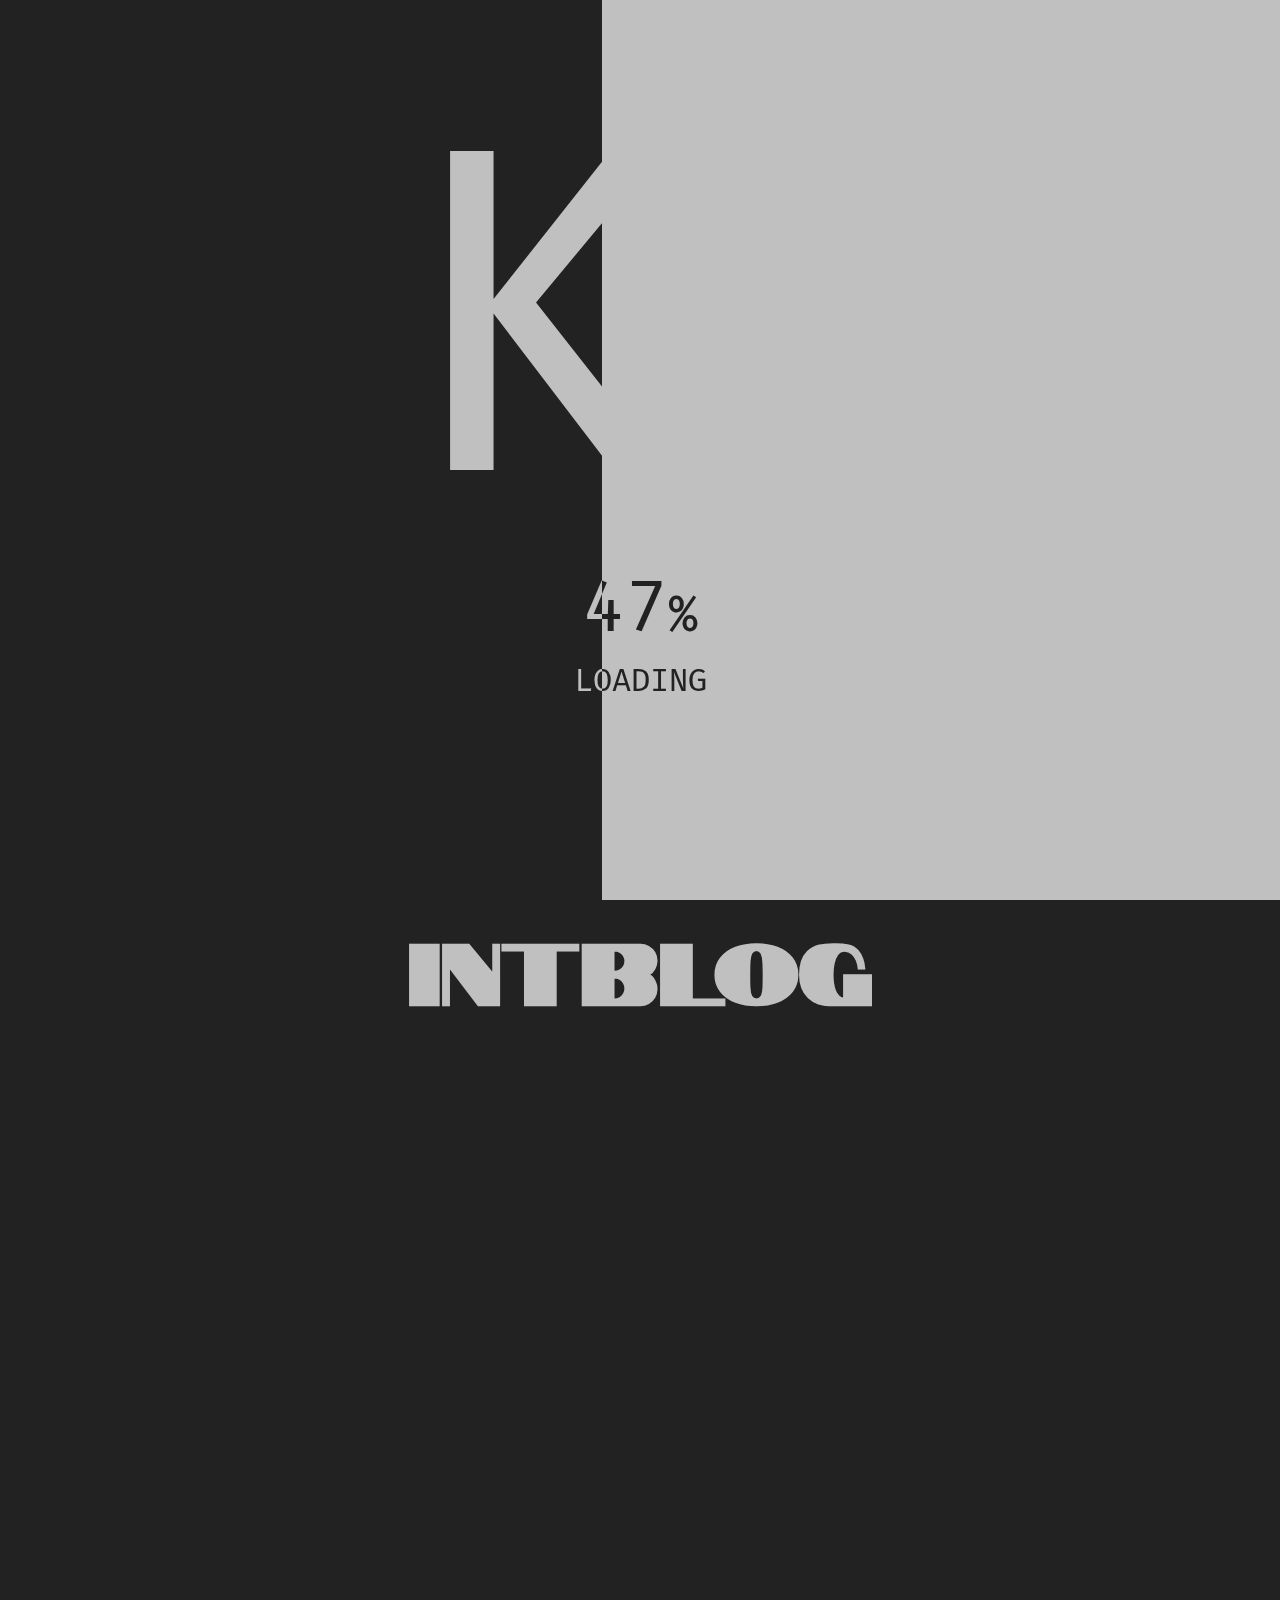
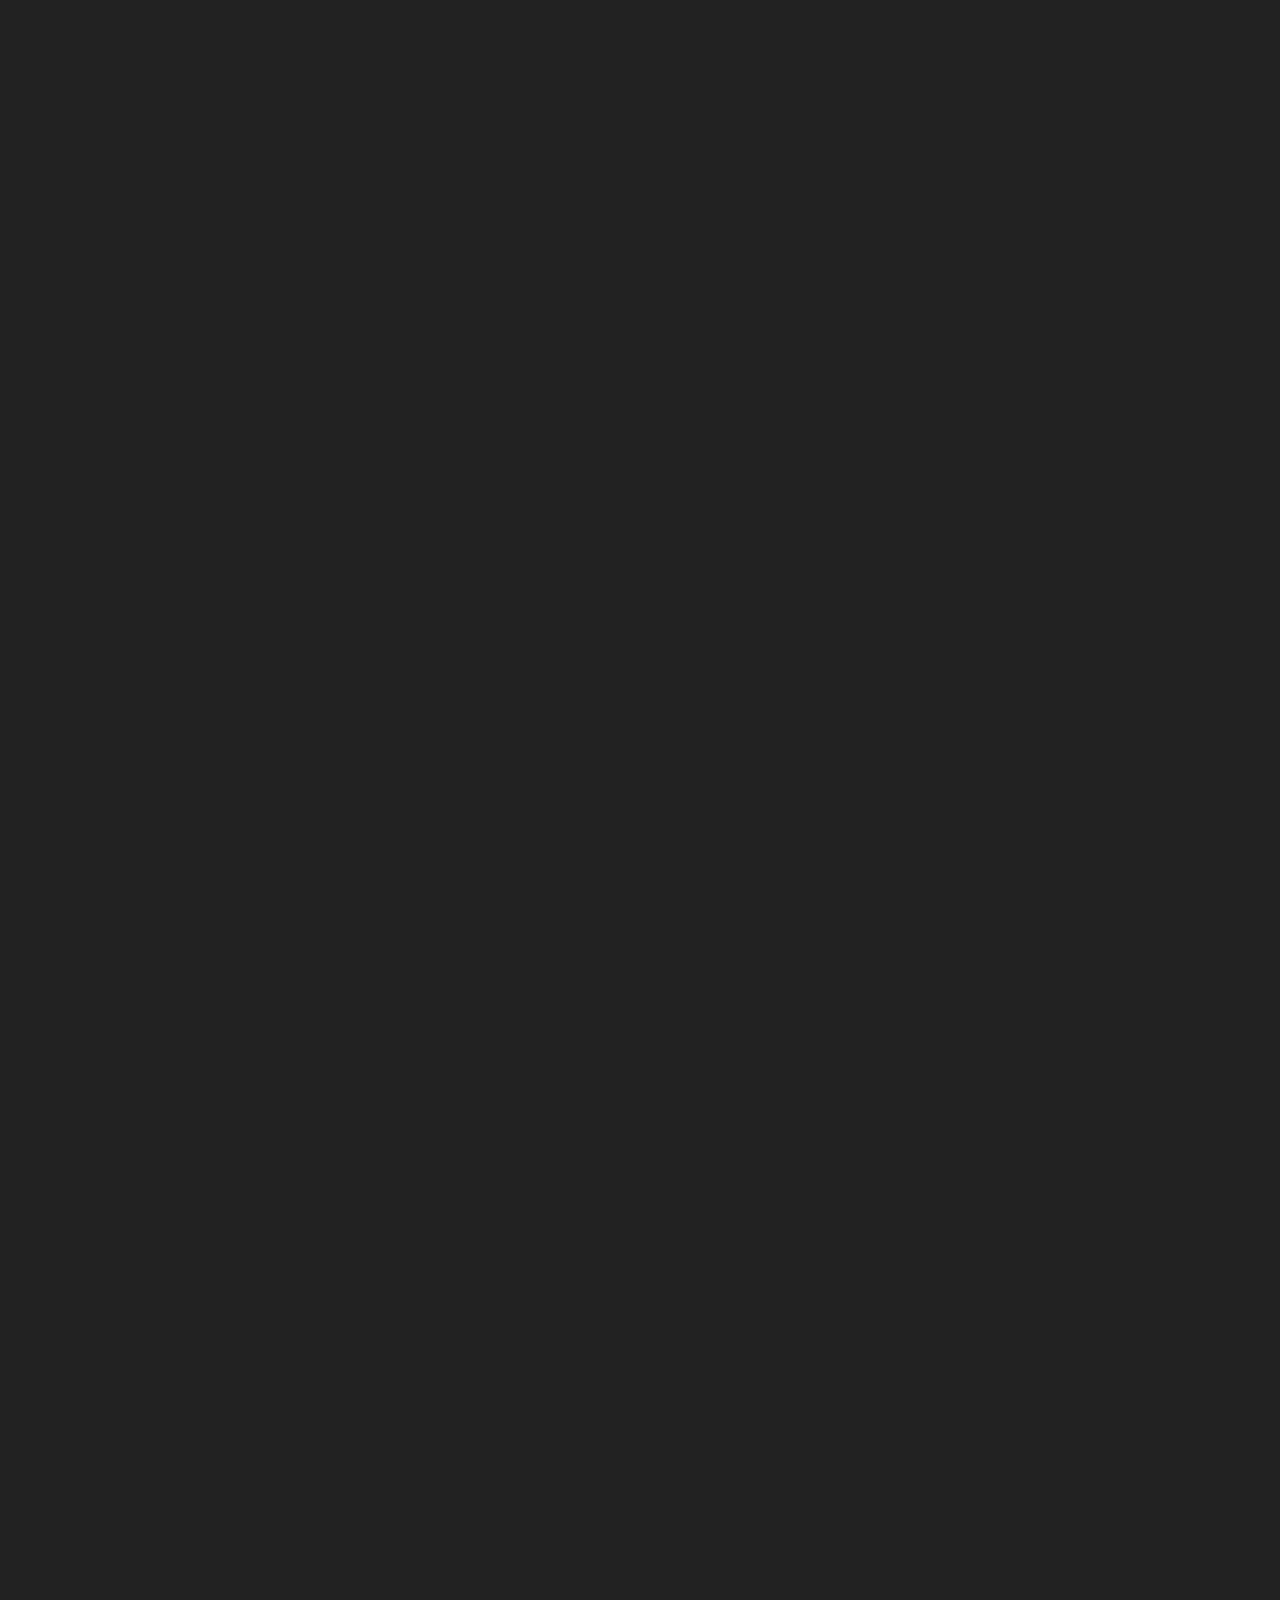
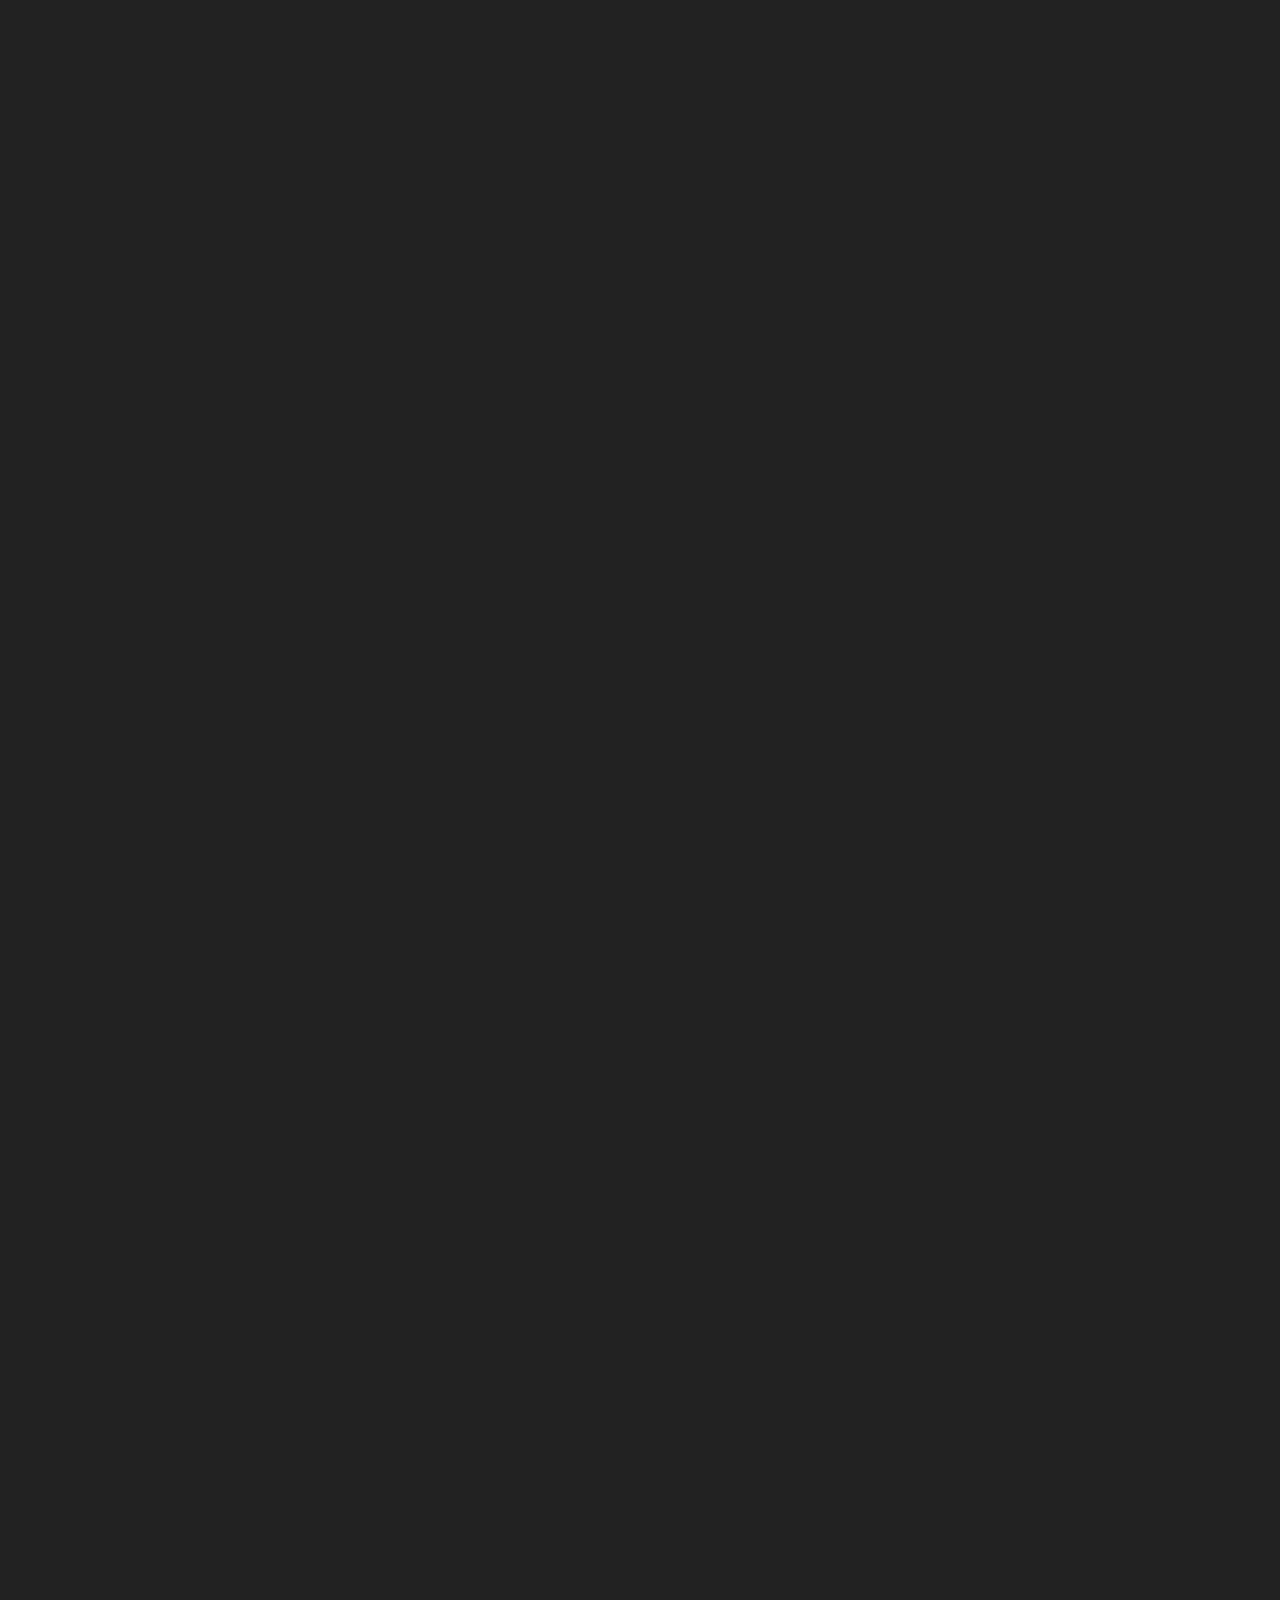
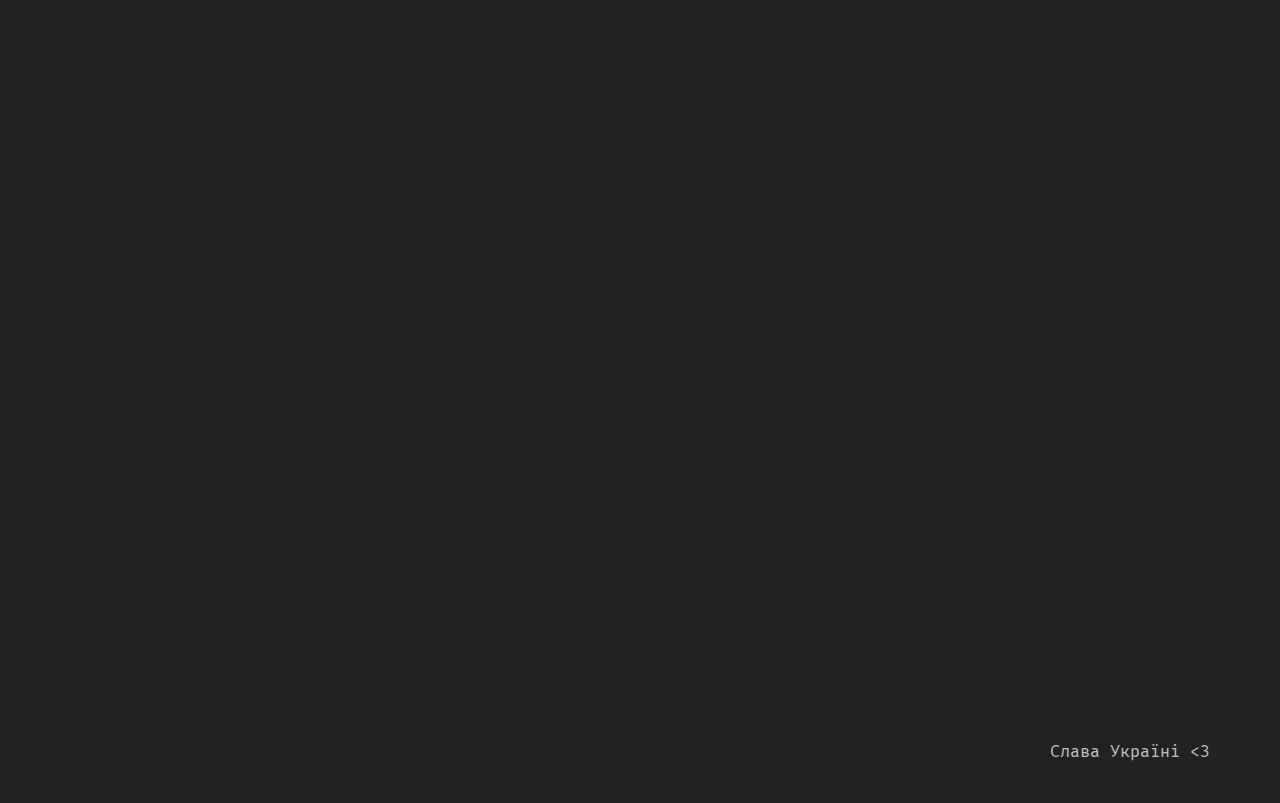
<file: index.html>
<!DOCTYPE html>
<html lang="uk-UA">
    <head>
        <link rel="shortcut icon" href="img/icons/logo.ico" type="image/x-icon">
        <link rel="stylesheet" href="css/index-dist.css">
        <title>Portfolio | Kostiantyn Dehtiarenko - Front-End Developer</title>
        <meta http-equiv="Content-Type" content="text/html;charset=UTF-8">
        <meta name="viewport" content="width=device-width, initial-scale=1.0, maximum-scale=1.0, user-scalable=0">
    </head>
    <body>
        <div class="scrollUp hoverable blend">
            <svg class="scrollUp__svg" viewBox='-2 -2 52 52'>
                <path 
                    class="scrollUp__path"
                    d='
                        M24,0
                        a24,24 0 0,1 0,48
                        a24,24 0 0,1 0,-48
                    '
                />
            </svg>
        </div>
        <div class="cursor">
            <div class="cursor__ball"></div>
        </div>
        <div class="preloader">
            <div class="preloader__loading"></div>
            <div class="preloader__wrapper">
                <div class="preloader__bgLogo">KD</div>
                <div class="preloader__percent">
                    <div class="preloader__counter">0</div>
                    <div class="preloader__title">LOADING</div>
                </div>
            </div>
        </div>
        <header class="header">
            <div class="header__wrapper container">
                <a href="https://konsted.github.io/" class="header__logo hoverable blend">
                    <div class="header__logoTitle">KD</div>
                </a>
                <div data-aos="fade-down" data-aos-duration="700" data-aos-delay="0" class="header__burger hoverable blend">
                    <span></span>
                </div>
                <nav class="header__nav">
                    <a data-aos="fade-down" data-aos-duration="700" data-aos-delay="0" href="#par" class="header__link hoverable blend">Мої роботи</a>
                    <a data-aos="fade-down" data-aos-duration="700" data-aos-delay="50" href="https://www.weblancer.net/users/KonsteD/" target="_blank" class="header__link hoverable blend">Weblancer</a>
                    <a data-aos="fade-down" data-aos-duration="700" data-aos-delay="150" href="https://www.linkedin.com/in/konsted/" target="_blank" class="header__link hoverable blend">LinkedIn</a>
                    <a data-aos="fade-down" data-aos-duration="700" data-aos-delay="150" href="https://github.com/KonsteD" target="_blank" class="header__link hoverable blend">GitHub</a>
                </nav>
            </div>
        </header>
        <div class="layout">
            <section class="about">
                <div class="about__wrapper container">
                    <h1 class="about__title" data-aos-duration="700"  data-aos-delay="0" data-aos="fade-right">Костянтин Дегтяренко</h1>
                    <h2 class="about__subtitle" data-aos-duration="700" data-aos-delay="50" data-aos="fade-right"><span class="about__spanSign">::</span>FRONT-END РОЗРОБНИК</h2>
                    <div class="about__info" data-aos-duration="700" data-aos-delay="100" data-aos="fade-right">
                        <span class="about__spanHtml">
                            <span class="about__spanSign">&lt;</span><span class="about__spanTag">p</span>
                            <span class="about__spanClass">class</span><span class="about__spanSign">=</span><span class="about__spanSign">'</span><span class="about__spanName">aboutMe</span><span class="about__spanSign">'</span><span class="about__spanSign">&gt;</span>
                        </span>
                        <p class="about__infoText">
                            <!-- Моє ім'я Костянтин, я відповідальний і високо мотивований <span class="about__spanOther">front-end</span> розробник з України.
                            Займаюсь якісною та повністю адаптивною версткою сайтів, з використанням <span class="about__spanOther">HTML5</span>, 
                            <span class="about__spanOther">CSS3</span>, <span class="about__spanOther">SASS<span class="about__spanSign">/</span>SCSS</span>, <span class="about__spanOther">BEM</span>,  
                            <span class="about__spanOther">JavaScript</span>, <span class="about__spanOther">jQuery</span>. В даний час вивчаю <span class="about__spanOther">React 16</span>. -->
                        </p>
                        <span class="about__spanHtml">
                            <span class="about__spanSign">&lt;</span><span class="about__spanSign">/</span><span class="about__spanTag">p</span><span class="about__spanSign">&gt;</span>
                        </span>
                    </div>
                    <div class="about__logos">
                        <!-- <div class="about__logosWrapper">
                            <div data-aos="fade-right" data-aos-duration="700" data-aos-delay="0" class="about__logo">
                                <img src="img/icons/html5.svg" alt="HTML5">
                            </div>
                            <div data-aos="fade-right" data-aos-duration="700" data-aos-delay="100" class="about__logo">
                                <img src="img/icons/css.svg" alt="CSS3">
                            </div>
                            <div data-aos="fade-right" data-aos-duration="700" data-aos-delay="200" class="about__logo">
                                <img src="img/icons/sass.svg" alt="SASS">
                            </div>
                            <div data-aos="fade-right" data-aos-duration="700" data-aos-delay="300" class="about__logo">
                                <img src="img/icons/bem.svg" alt="BEM">
                            </div>
                            <div data-aos="fade-right" data-aos-duration="700" data-aos-delay="400" class="about__logo">
                                <img src="img/icons/javascript.svg" alt="JavaScript">
                            </div>
                            <div data-aos="fade-right" data-aos-duration="700" data-aos-delay="500" class="about__logo">
                                <img src="img/icons/react.svg" alt="React">
                            </div>
                        </div> -->
                    </div>
                    <a data-aos-duration="700"  data-aos-delay="0" data-aos="fade-right" href="mailto:konsted@outlook.com" class="about__mail hoverable blend">
                        <!-- konsted@outlook.com -->
                    </a>
                </div>
            </section>
            <section class="par loaded" id="par">
                <div class="par__wrapper">
                    <div class="par__sticky">
                        <div class="par__first par__item">
                            <a href="https://konsted.github.io/intblog/" target="_blank" class="par__title hoverable">INTBLOG</a>
                            <div class="par__contentWrapper">
                                <a data-aos="fade-right" data-aos-duration="700" href="https://konsted.github.io/intblog/" target="_blank" class="par__img pad hoverable">
                                    <img src="img/newsM.png" alt="">
                                </a>
                                <a data-aos="fade-up" data-aos-duration="700" href="https://konsted.github.io/intblog/" target="_blank" class="par__img desk hoverable">
                                    <img src="img/NewB.png" alt="">
                                </a>
                                <a data-aos="fade-left" data-aos-duration="700" href="https://konsted.github.io/intblog/" target="_blank" class="par__img phone hoverable">
                                    <img src="img/newS.png" alt="">
                                </a>
                            </div>
                        </div>
                        <div class="par__second par__item">
                            <a href="https://konsted.github.io/framesStore/" target="_blank" class="par__title hoverable">Frames store</a>
                            <div class="par__contentWrapper">
                                <a data-aos="fade-right" data-aos-duration="700" href="https://konsted.github.io/framesStore/" target="_blank" class="par__img pad hoverable">
                                    <img src="img/frameM.png" alt="">
                                </a>
                                <a data-aos="fade-up" data-aos-duration="700" href="https://konsted.github.io/framesStore/" target="_blank" class="par__img desk hoverable">
                                    <img src="img/frameB.png" alt="">
                                </a>
                                <a data-aos="fade-left" data-aos-duration="700" href="https://konsted.github.io/framesStore/" target="_blank" class="par__img phone hoverable">
                                    <img src="img/frameS.png" alt="">
                                </a>
                            </div>
                        </div>
                        <div class="par__third par__item">
                            <a href="https://konsted.github.io/23angles/" target="_blank" class="par__title hoverable">23Angles</a>
                            <div class="par__contentWrapper">
                                <a data-aos="fade-right" data-aos-duration="700" href="https://konsted.github.io/23angles/" target="_blank" class="par__img pad hoverable">
                                    <img src="img/angM.png" alt="">
                                </a>
                                <a data-aos="fade-up" data-aos-duration="700" href="https://konsted.github.io/23angles/" target="_blank" class="par__img desk hoverable">
                                    <img src="img/angB.png" alt="">
                                </a>
                                <a data-aos="fade-left" data-aos-duration="700" href="https://konsted.github.io/23angles/" target="_blank" class="par__img phone hoverable">
                                    <img src="img/angS.png" alt="">
                                </a>
                            </div>
                        </div>
                        <div class="par__fourth par__item">
                            <a href="https://konsted.github.io/mediclear/" target="_blank" class="par__title hoverable">Mediclear</a>
                            <div class="par__contentWrapper">
                                <a data-aos="fade-right" data-aos-duration="700" href="https://konsted.github.io/mediclear/" target="_blank" class="par__img pad hoverable">
                                    <img src="img/medM.png" alt="">
                                </a>
                                <a data-aos="fade-up" data-aos-duration="700" href="https://konsted.github.io/mediclear/" target="_blank" class="par__img desk hoverable">
                                    <img src="img/medB.png" alt="">
                                </a>
                                <a data-aos="fade-left" data-aos-duration="700" href="https://konsted.github.io/mediclear/" target="_blank" class="par__img phone hoverable">
                                    <img src="img/medS.png" alt="">
                                </a>
                            </div>
                        </div>
                        <div class="par__fifth par__item">
                            <a href="https://konsted.github.io/basketball/" target="_blank" class="par__title hoverable">Basketball&Life</a>
                            <div class="par__contentWrapper">
                                <a data-aos="fade-right" data-aos-duration="700" href="https://konsted.github.io/basketball/" target="_blank" class="par__img pad hoverable">
                                    <img src="img/baskM.png" alt="">
                                </a>
                                <a data-aos="fade-up" data-aos-duration="700" href="https://konsted.github.io/basketball/" target="_blank" class="par__img desk hoverable">
                                    <img src="img/baskB.png" alt="">
                                </a>
                                <a data-aos="fade-left" data-aos-duration="700" href="https://konsted.github.io/basketball/" target="_blank" class="par__img phone hoverable">
                                    <img src="img/baskS.png" alt="">
                                </a>
                            </div>
                        </div>
                    </div>
                </div>
            </section>
        </div>
        <footer class="footer">
            <div class="footer__wrapper container">
                <div class="footer__copy">
                    Слава Україні &lt;3
                </div>
            </div>
        </footer>
        <script src="js/jquery-3.5.1.min.js"></script>
        <script src="js/main-dist.js"></script>
    </body>
</html>
</file>
<file: css/index-dist.css>
@charset "UTF-8";@import url("https://fonts.googleapis.com/css2?family=Fira+Mono:wght@400;500&display=swap");@import url("https://fonts.googleapis.com/css2?family=Anton&display=swap");@import url("https://fonts.googleapis.com/css2?family=Notable&display=swap");[data-aos][data-aos][data-aos-duration="50"],body[data-aos-duration="50"] [data-aos]{transition-duration:50ms}[data-aos][data-aos][data-aos-delay="50"],body[data-aos-delay="50"] [data-aos]{transition-delay:0}[data-aos][data-aos][data-aos-delay="50"].aos-animate,body[data-aos-delay="50"] [data-aos].aos-animate{transition-delay:50ms}[data-aos][data-aos][data-aos-duration="100"],body[data-aos-duration="100"] [data-aos]{transition-duration:0.1s}[data-aos][data-aos][data-aos-delay="100"],body[data-aos-delay="100"] [data-aos]{transition-delay:0}[data-aos][data-aos][data-aos-delay="100"].aos-animate,body[data-aos-delay="100"] [data-aos].aos-animate{transition-delay:0.1s}[data-aos][data-aos][data-aos-duration="150"],body[data-aos-duration="150"] [data-aos]{transition-duration:0.15s}[data-aos][data-aos][data-aos-delay="150"],body[data-aos-delay="150"] [data-aos]{transition-delay:0}[data-aos][data-aos][data-aos-delay="150"].aos-animate,body[data-aos-delay="150"] [data-aos].aos-animate{transition-delay:0.15s}[data-aos][data-aos][data-aos-duration="200"],body[data-aos-duration="200"] [data-aos]{transition-duration:0.2s}[data-aos][data-aos][data-aos-delay="200"],body[data-aos-delay="200"] [data-aos]{transition-delay:0}[data-aos][data-aos][data-aos-delay="200"].aos-animate,body[data-aos-delay="200"] [data-aos].aos-animate{transition-delay:0.2s}[data-aos][data-aos][data-aos-duration="250"],body[data-aos-duration="250"] [data-aos]{transition-duration:0.25s}[data-aos][data-aos][data-aos-delay="250"],body[data-aos-delay="250"] [data-aos]{transition-delay:0}[data-aos][data-aos][data-aos-delay="250"].aos-animate,body[data-aos-delay="250"] [data-aos].aos-animate{transition-delay:0.25s}[data-aos][data-aos][data-aos-duration="300"],body[data-aos-duration="300"] [data-aos]{transition-duration:0.3s}[data-aos][data-aos][data-aos-delay="300"],body[data-aos-delay="300"] [data-aos]{transition-delay:0}[data-aos][data-aos][data-aos-delay="300"].aos-animate,body[data-aos-delay="300"] [data-aos].aos-animate{transition-delay:0.3s}[data-aos][data-aos][data-aos-duration="350"],body[data-aos-duration="350"] [data-aos]{transition-duration:0.35s}[data-aos][data-aos][data-aos-delay="350"],body[data-aos-delay="350"] [data-aos]{transition-delay:0}[data-aos][data-aos][data-aos-delay="350"].aos-animate,body[data-aos-delay="350"] [data-aos].aos-animate{transition-delay:0.35s}[data-aos][data-aos][data-aos-duration="400"],body[data-aos-duration="400"] [data-aos]{transition-duration:0.4s}[data-aos][data-aos][data-aos-delay="400"],body[data-aos-delay="400"] [data-aos]{transition-delay:0}[data-aos][data-aos][data-aos-delay="400"].aos-animate,body[data-aos-delay="400"] [data-aos].aos-animate{transition-delay:0.4s}[data-aos][data-aos][data-aos-duration="450"],body[data-aos-duration="450"] [data-aos]{transition-duration:0.45s}[data-aos][data-aos][data-aos-delay="450"],body[data-aos-delay="450"] [data-aos]{transition-delay:0}[data-aos][data-aos][data-aos-delay="450"].aos-animate,body[data-aos-delay="450"] [data-aos].aos-animate{transition-delay:0.45s}[data-aos][data-aos][data-aos-duration="500"],body[data-aos-duration="500"] [data-aos]{transition-duration:0.5s}[data-aos][data-aos][data-aos-delay="500"],body[data-aos-delay="500"] [data-aos]{transition-delay:0}[data-aos][data-aos][data-aos-delay="500"].aos-animate,body[data-aos-delay="500"] [data-aos].aos-animate{transition-delay:0.5s}[data-aos][data-aos][data-aos-duration="550"],body[data-aos-duration="550"] [data-aos]{transition-duration:0.55s}[data-aos][data-aos][data-aos-delay="550"],body[data-aos-delay="550"] [data-aos]{transition-delay:0}[data-aos][data-aos][data-aos-delay="550"].aos-animate,body[data-aos-delay="550"] [data-aos].aos-animate{transition-delay:0.55s}[data-aos][data-aos][data-aos-duration="600"],body[data-aos-duration="600"] [data-aos]{transition-duration:0.6s}[data-aos][data-aos][data-aos-delay="600"],body[data-aos-delay="600"] [data-aos]{transition-delay:0}[data-aos][data-aos][data-aos-delay="600"].aos-animate,body[data-aos-delay="600"] [data-aos].aos-animate{transition-delay:0.6s}[data-aos][data-aos][data-aos-duration="650"],body[data-aos-duration="650"] [data-aos]{transition-duration:0.65s}[data-aos][data-aos][data-aos-delay="650"],body[data-aos-delay="650"] [data-aos]{transition-delay:0}[data-aos][data-aos][data-aos-delay="650"].aos-animate,body[data-aos-delay="650"] [data-aos].aos-animate{transition-delay:0.65s}[data-aos][data-aos][data-aos-duration="700"],body[data-aos-duration="700"] [data-aos]{transition-duration:0.7s}[data-aos][data-aos][data-aos-delay="700"],body[data-aos-delay="700"] [data-aos]{transition-delay:0}[data-aos][data-aos][data-aos-delay="700"].aos-animate,body[data-aos-delay="700"] [data-aos].aos-animate{transition-delay:0.7s}[data-aos][data-aos][data-aos-duration="750"],body[data-aos-duration="750"] [data-aos]{transition-duration:0.75s}[data-aos][data-aos][data-aos-delay="750"],body[data-aos-delay="750"] [data-aos]{transition-delay:0}[data-aos][data-aos][data-aos-delay="750"].aos-animate,body[data-aos-delay="750"] [data-aos].aos-animate{transition-delay:0.75s}[data-aos][data-aos][data-aos-duration="800"],body[data-aos-duration="800"] [data-aos]{transition-duration:0.8s}[data-aos][data-aos][data-aos-delay="800"],body[data-aos-delay="800"] [data-aos]{transition-delay:0}[data-aos][data-aos][data-aos-delay="800"].aos-animate,body[data-aos-delay="800"] [data-aos].aos-animate{transition-delay:0.8s}[data-aos][data-aos][data-aos-duration="850"],body[data-aos-duration="850"] [data-aos]{transition-duration:0.85s}[data-aos][data-aos][data-aos-delay="850"],body[data-aos-delay="850"] [data-aos]{transition-delay:0}[data-aos][data-aos][data-aos-delay="850"].aos-animate,body[data-aos-delay="850"] [data-aos].aos-animate{transition-delay:0.85s}[data-aos][data-aos][data-aos-duration="900"],body[data-aos-duration="900"] [data-aos]{transition-duration:0.9s}[data-aos][data-aos][data-aos-delay="900"],body[data-aos-delay="900"] [data-aos]{transition-delay:0}[data-aos][data-aos][data-aos-delay="900"].aos-animate,body[data-aos-delay="900"] [data-aos].aos-animate{transition-delay:0.9s}[data-aos][data-aos][data-aos-duration="950"],body[data-aos-duration="950"] [data-aos]{transition-duration:0.95s}[data-aos][data-aos][data-aos-delay="950"],body[data-aos-delay="950"] [data-aos]{transition-delay:0}[data-aos][data-aos][data-aos-delay="950"].aos-animate,body[data-aos-delay="950"] [data-aos].aos-animate{transition-delay:0.95s}[data-aos][data-aos][data-aos-duration="1000"],body[data-aos-duration="1000"] [data-aos]{transition-duration:1s}[data-aos][data-aos][data-aos-delay="1000"],body[data-aos-delay="1000"] [data-aos]{transition-delay:0}[data-aos][data-aos][data-aos-delay="1000"].aos-animate,body[data-aos-delay="1000"] [data-aos].aos-animate{transition-delay:1s}[data-aos][data-aos][data-aos-duration="1050"],body[data-aos-duration="1050"] [data-aos]{transition-duration:1.05s}[data-aos][data-aos][data-aos-delay="1050"],body[data-aos-delay="1050"] [data-aos]{transition-delay:0}[data-aos][data-aos][data-aos-delay="1050"].aos-animate,body[data-aos-delay="1050"] [data-aos].aos-animate{transition-delay:1.05s}[data-aos][data-aos][data-aos-duration="1100"],body[data-aos-duration="1100"] [data-aos]{transition-duration:1.1s}[data-aos][data-aos][data-aos-delay="1100"],body[data-aos-delay="1100"] [data-aos]{transition-delay:0}[data-aos][data-aos][data-aos-delay="1100"].aos-animate,body[data-aos-delay="1100"] [data-aos].aos-animate{transition-delay:1.1s}[data-aos][data-aos][data-aos-duration="1150"],body[data-aos-duration="1150"] [data-aos]{transition-duration:1.15s}[data-aos][data-aos][data-aos-delay="1150"],body[data-aos-delay="1150"] [data-aos]{transition-delay:0}[data-aos][data-aos][data-aos-delay="1150"].aos-animate,body[data-aos-delay="1150"] [data-aos].aos-animate{transition-delay:1.15s}[data-aos][data-aos][data-aos-duration="1200"],body[data-aos-duration="1200"] [data-aos]{transition-duration:1.2s}[data-aos][data-aos][data-aos-delay="1200"],body[data-aos-delay="1200"] [data-aos]{transition-delay:0}[data-aos][data-aos][data-aos-delay="1200"].aos-animate,body[data-aos-delay="1200"] [data-aos].aos-animate{transition-delay:1.2s}[data-aos][data-aos][data-aos-duration="1250"],body[data-aos-duration="1250"] [data-aos]{transition-duration:1.25s}[data-aos][data-aos][data-aos-delay="1250"],body[data-aos-delay="1250"] [data-aos]{transition-delay:0}[data-aos][data-aos][data-aos-delay="1250"].aos-animate,body[data-aos-delay="1250"] [data-aos].aos-animate{transition-delay:1.25s}[data-aos][data-aos][data-aos-duration="1300"],body[data-aos-duration="1300"] [data-aos]{transition-duration:1.3s}[data-aos][data-aos][data-aos-delay="1300"],body[data-aos-delay="1300"] [data-aos]{transition-delay:0}[data-aos][data-aos][data-aos-delay="1300"].aos-animate,body[data-aos-delay="1300"] [data-aos].aos-animate{transition-delay:1.3s}[data-aos][data-aos][data-aos-duration="1350"],body[data-aos-duration="1350"] [data-aos]{transition-duration:1.35s}[data-aos][data-aos][data-aos-delay="1350"],body[data-aos-delay="1350"] [data-aos]{transition-delay:0}[data-aos][data-aos][data-aos-delay="1350"].aos-animate,body[data-aos-delay="1350"] [data-aos].aos-animate{transition-delay:1.35s}[data-aos][data-aos][data-aos-duration="1400"],body[data-aos-duration="1400"] [data-aos]{transition-duration:1.4s}[data-aos][data-aos][data-aos-delay="1400"],body[data-aos-delay="1400"] [data-aos]{transition-delay:0}[data-aos][data-aos][data-aos-delay="1400"].aos-animate,body[data-aos-delay="1400"] [data-aos].aos-animate{transition-delay:1.4s}[data-aos][data-aos][data-aos-duration="1450"],body[data-aos-duration="1450"] [data-aos]{transition-duration:1.45s}[data-aos][data-aos][data-aos-delay="1450"],body[data-aos-delay="1450"] [data-aos]{transition-delay:0}[data-aos][data-aos][data-aos-delay="1450"].aos-animate,body[data-aos-delay="1450"] [data-aos].aos-animate{transition-delay:1.45s}[data-aos][data-aos][data-aos-duration="1500"],body[data-aos-duration="1500"] [data-aos]{transition-duration:1.5s}[data-aos][data-aos][data-aos-delay="1500"],body[data-aos-delay="1500"] [data-aos]{transition-delay:0}[data-aos][data-aos][data-aos-delay="1500"].aos-animate,body[data-aos-delay="1500"] [data-aos].aos-animate{transition-delay:1.5s}[data-aos][data-aos][data-aos-duration="1550"],body[data-aos-duration="1550"] [data-aos]{transition-duration:1.55s}[data-aos][data-aos][data-aos-delay="1550"],body[data-aos-delay="1550"] [data-aos]{transition-delay:0}[data-aos][data-aos][data-aos-delay="1550"].aos-animate,body[data-aos-delay="1550"] [data-aos].aos-animate{transition-delay:1.55s}[data-aos][data-aos][data-aos-duration="1600"],body[data-aos-duration="1600"] [data-aos]{transition-duration:1.6s}[data-aos][data-aos][data-aos-delay="1600"],body[data-aos-delay="1600"] [data-aos]{transition-delay:0}[data-aos][data-aos][data-aos-delay="1600"].aos-animate,body[data-aos-delay="1600"] [data-aos].aos-animate{transition-delay:1.6s}[data-aos][data-aos][data-aos-duration="1650"],body[data-aos-duration="1650"] [data-aos]{transition-duration:1.65s}[data-aos][data-aos][data-aos-delay="1650"],body[data-aos-delay="1650"] [data-aos]{transition-delay:0}[data-aos][data-aos][data-aos-delay="1650"].aos-animate,body[data-aos-delay="1650"] [data-aos].aos-animate{transition-delay:1.65s}[data-aos][data-aos][data-aos-duration="1700"],body[data-aos-duration="1700"] [data-aos]{transition-duration:1.7s}[data-aos][data-aos][data-aos-delay="1700"],body[data-aos-delay="1700"] [data-aos]{transition-delay:0}[data-aos][data-aos][data-aos-delay="1700"].aos-animate,body[data-aos-delay="1700"] [data-aos].aos-animate{transition-delay:1.7s}[data-aos][data-aos][data-aos-duration="1750"],body[data-aos-duration="1750"] [data-aos]{transition-duration:1.75s}[data-aos][data-aos][data-aos-delay="1750"],body[data-aos-delay="1750"] [data-aos]{transition-delay:0}[data-aos][data-aos][data-aos-delay="1750"].aos-animate,body[data-aos-delay="1750"] [data-aos].aos-animate{transition-delay:1.75s}[data-aos][data-aos][data-aos-duration="1800"],body[data-aos-duration="1800"] [data-aos]{transition-duration:1.8s}[data-aos][data-aos][data-aos-delay="1800"],body[data-aos-delay="1800"] [data-aos]{transition-delay:0}[data-aos][data-aos][data-aos-delay="1800"].aos-animate,body[data-aos-delay="1800"] [data-aos].aos-animate{transition-delay:1.8s}[data-aos][data-aos][data-aos-duration="1850"],body[data-aos-duration="1850"] [data-aos]{transition-duration:1.85s}[data-aos][data-aos][data-aos-delay="1850"],body[data-aos-delay="1850"] [data-aos]{transition-delay:0}[data-aos][data-aos][data-aos-delay="1850"].aos-animate,body[data-aos-delay="1850"] [data-aos].aos-animate{transition-delay:1.85s}[data-aos][data-aos][data-aos-duration="1900"],body[data-aos-duration="1900"] [data-aos]{transition-duration:1.9s}[data-aos][data-aos][data-aos-delay="1900"],body[data-aos-delay="1900"] [data-aos]{transition-delay:0}[data-aos][data-aos][data-aos-delay="1900"].aos-animate,body[data-aos-delay="1900"] [data-aos].aos-animate{transition-delay:1.9s}[data-aos][data-aos][data-aos-duration="1950"],body[data-aos-duration="1950"] [data-aos]{transition-duration:1.95s}[data-aos][data-aos][data-aos-delay="1950"],body[data-aos-delay="1950"] [data-aos]{transition-delay:0}[data-aos][data-aos][data-aos-delay="1950"].aos-animate,body[data-aos-delay="1950"] [data-aos].aos-animate{transition-delay:1.95s}[data-aos][data-aos][data-aos-duration="2000"],body[data-aos-duration="2000"] [data-aos]{transition-duration:2s}[data-aos][data-aos][data-aos-delay="2000"],body[data-aos-delay="2000"] [data-aos]{transition-delay:0}[data-aos][data-aos][data-aos-delay="2000"].aos-animate,body[data-aos-delay="2000"] [data-aos].aos-animate{transition-delay:2s}[data-aos][data-aos][data-aos-duration="2050"],body[data-aos-duration="2050"] [data-aos]{transition-duration:2.05s}[data-aos][data-aos][data-aos-delay="2050"],body[data-aos-delay="2050"] [data-aos]{transition-delay:0}[data-aos][data-aos][data-aos-delay="2050"].aos-animate,body[data-aos-delay="2050"] [data-aos].aos-animate{transition-delay:2.05s}[data-aos][data-aos][data-aos-duration="2100"],body[data-aos-duration="2100"] [data-aos]{transition-duration:2.1s}[data-aos][data-aos][data-aos-delay="2100"],body[data-aos-delay="2100"] [data-aos]{transition-delay:0}[data-aos][data-aos][data-aos-delay="2100"].aos-animate,body[data-aos-delay="2100"] [data-aos].aos-animate{transition-delay:2.1s}[data-aos][data-aos][data-aos-duration="2150"],body[data-aos-duration="2150"] [data-aos]{transition-duration:2.15s}[data-aos][data-aos][data-aos-delay="2150"],body[data-aos-delay="2150"] [data-aos]{transition-delay:0}[data-aos][data-aos][data-aos-delay="2150"].aos-animate,body[data-aos-delay="2150"] [data-aos].aos-animate{transition-delay:2.15s}[data-aos][data-aos][data-aos-duration="2200"],body[data-aos-duration="2200"] [data-aos]{transition-duration:2.2s}[data-aos][data-aos][data-aos-delay="2200"],body[data-aos-delay="2200"] [data-aos]{transition-delay:0}[data-aos][data-aos][data-aos-delay="2200"].aos-animate,body[data-aos-delay="2200"] [data-aos].aos-animate{transition-delay:2.2s}[data-aos][data-aos][data-aos-duration="2250"],body[data-aos-duration="2250"] [data-aos]{transition-duration:2.25s}[data-aos][data-aos][data-aos-delay="2250"],body[data-aos-delay="2250"] [data-aos]{transition-delay:0}[data-aos][data-aos][data-aos-delay="2250"].aos-animate,body[data-aos-delay="2250"] [data-aos].aos-animate{transition-delay:2.25s}[data-aos][data-aos][data-aos-duration="2300"],body[data-aos-duration="2300"] [data-aos]{transition-duration:2.3s}[data-aos][data-aos][data-aos-delay="2300"],body[data-aos-delay="2300"] [data-aos]{transition-delay:0}[data-aos][data-aos][data-aos-delay="2300"].aos-animate,body[data-aos-delay="2300"] [data-aos].aos-animate{transition-delay:2.3s}[data-aos][data-aos][data-aos-duration="2350"],body[data-aos-duration="2350"] [data-aos]{transition-duration:2.35s}[data-aos][data-aos][data-aos-delay="2350"],body[data-aos-delay="2350"] [data-aos]{transition-delay:0}[data-aos][data-aos][data-aos-delay="2350"].aos-animate,body[data-aos-delay="2350"] [data-aos].aos-animate{transition-delay:2.35s}[data-aos][data-aos][data-aos-duration="2400"],body[data-aos-duration="2400"] [data-aos]{transition-duration:2.4s}[data-aos][data-aos][data-aos-delay="2400"],body[data-aos-delay="2400"] [data-aos]{transition-delay:0}[data-aos][data-aos][data-aos-delay="2400"].aos-animate,body[data-aos-delay="2400"] [data-aos].aos-animate{transition-delay:2.4s}[data-aos][data-aos][data-aos-duration="2450"],body[data-aos-duration="2450"] [data-aos]{transition-duration:2.45s}[data-aos][data-aos][data-aos-delay="2450"],body[data-aos-delay="2450"] [data-aos]{transition-delay:0}[data-aos][data-aos][data-aos-delay="2450"].aos-animate,body[data-aos-delay="2450"] [data-aos].aos-animate{transition-delay:2.45s}[data-aos][data-aos][data-aos-duration="2500"],body[data-aos-duration="2500"] [data-aos]{transition-duration:2.5s}[data-aos][data-aos][data-aos-delay="2500"],body[data-aos-delay="2500"] [data-aos]{transition-delay:0}[data-aos][data-aos][data-aos-delay="2500"].aos-animate,body[data-aos-delay="2500"] [data-aos].aos-animate{transition-delay:2.5s}[data-aos][data-aos][data-aos-duration="2550"],body[data-aos-duration="2550"] [data-aos]{transition-duration:2.55s}[data-aos][data-aos][data-aos-delay="2550"],body[data-aos-delay="2550"] [data-aos]{transition-delay:0}[data-aos][data-aos][data-aos-delay="2550"].aos-animate,body[data-aos-delay="2550"] [data-aos].aos-animate{transition-delay:2.55s}[data-aos][data-aos][data-aos-duration="2600"],body[data-aos-duration="2600"] [data-aos]{transition-duration:2.6s}[data-aos][data-aos][data-aos-delay="2600"],body[data-aos-delay="2600"] [data-aos]{transition-delay:0}[data-aos][data-aos][data-aos-delay="2600"].aos-animate,body[data-aos-delay="2600"] [data-aos].aos-animate{transition-delay:2.6s}[data-aos][data-aos][data-aos-duration="2650"],body[data-aos-duration="2650"] [data-aos]{transition-duration:2.65s}[data-aos][data-aos][data-aos-delay="2650"],body[data-aos-delay="2650"] [data-aos]{transition-delay:0}[data-aos][data-aos][data-aos-delay="2650"].aos-animate,body[data-aos-delay="2650"] [data-aos].aos-animate{transition-delay:2.65s}[data-aos][data-aos][data-aos-duration="2700"],body[data-aos-duration="2700"] [data-aos]{transition-duration:2.7s}[data-aos][data-aos][data-aos-delay="2700"],body[data-aos-delay="2700"] [data-aos]{transition-delay:0}[data-aos][data-aos][data-aos-delay="2700"].aos-animate,body[data-aos-delay="2700"] [data-aos].aos-animate{transition-delay:2.7s}[data-aos][data-aos][data-aos-duration="2750"],body[data-aos-duration="2750"] [data-aos]{transition-duration:2.75s}[data-aos][data-aos][data-aos-delay="2750"],body[data-aos-delay="2750"] [data-aos]{transition-delay:0}[data-aos][data-aos][data-aos-delay="2750"].aos-animate,body[data-aos-delay="2750"] [data-aos].aos-animate{transition-delay:2.75s}[data-aos][data-aos][data-aos-duration="2800"],body[data-aos-duration="2800"] [data-aos]{transition-duration:2.8s}[data-aos][data-aos][data-aos-delay="2800"],body[data-aos-delay="2800"] [data-aos]{transition-delay:0}[data-aos][data-aos][data-aos-delay="2800"].aos-animate,body[data-aos-delay="2800"] [data-aos].aos-animate{transition-delay:2.8s}[data-aos][data-aos][data-aos-duration="2850"],body[data-aos-duration="2850"] [data-aos]{transition-duration:2.85s}[data-aos][data-aos][data-aos-delay="2850"],body[data-aos-delay="2850"] [data-aos]{transition-delay:0}[data-aos][data-aos][data-aos-delay="2850"].aos-animate,body[data-aos-delay="2850"] [data-aos].aos-animate{transition-delay:2.85s}[data-aos][data-aos][data-aos-duration="2900"],body[data-aos-duration="2900"] [data-aos]{transition-duration:2.9s}[data-aos][data-aos][data-aos-delay="2900"],body[data-aos-delay="2900"] [data-aos]{transition-delay:0}[data-aos][data-aos][data-aos-delay="2900"].aos-animate,body[data-aos-delay="2900"] [data-aos].aos-animate{transition-delay:2.9s}[data-aos][data-aos][data-aos-duration="2950"],body[data-aos-duration="2950"] [data-aos]{transition-duration:2.95s}[data-aos][data-aos][data-aos-delay="2950"],body[data-aos-delay="2950"] [data-aos]{transition-delay:0}[data-aos][data-aos][data-aos-delay="2950"].aos-animate,body[data-aos-delay="2950"] [data-aos].aos-animate{transition-delay:2.95s}[data-aos][data-aos][data-aos-duration="3000"],body[data-aos-duration="3000"] [data-aos]{transition-duration:3s}[data-aos][data-aos][data-aos-delay="3000"],body[data-aos-delay="3000"] [data-aos]{transition-delay:0}[data-aos][data-aos][data-aos-delay="3000"].aos-animate,body[data-aos-delay="3000"] [data-aos].aos-animate{transition-delay:3s}[data-aos][data-aos][data-aos-easing=linear],body[data-aos-easing=linear] [data-aos]{transition-timing-function:cubic-bezier(0.25,0.25,0.75,0.75)}[data-aos][data-aos][data-aos-easing=ease],body[data-aos-easing=ease] [data-aos]{transition-timing-function:ease}[data-aos][data-aos][data-aos-easing=ease-in],body[data-aos-easing=ease-in] [data-aos]{transition-timing-function:ease-in}[data-aos][data-aos][data-aos-easing=ease-out],body[data-aos-easing=ease-out] [data-aos]{transition-timing-function:ease-out}[data-aos][data-aos][data-aos-easing=ease-in-out],body[data-aos-easing=ease-in-out] [data-aos]{transition-timing-function:ease-in-out}[data-aos][data-aos][data-aos-easing=ease-in-back],body[data-aos-easing=ease-in-back] [data-aos]{transition-timing-function:cubic-bezier(0.6,-0.28,0.735,0.045)}[data-aos][data-aos][data-aos-easing=ease-out-back],body[data-aos-easing=ease-out-back] [data-aos]{transition-timing-function:cubic-bezier(0.175,0.885,0.32,1.275)}[data-aos][data-aos][data-aos-easing=ease-in-out-back],body[data-aos-easing=ease-in-out-back] [data-aos]{transition-timing-function:cubic-bezier(0.68,-0.55,0.265,1.55)}[data-aos][data-aos][data-aos-easing=ease-in-sine],body[data-aos-easing=ease-in-sine] [data-aos]{transition-timing-function:cubic-bezier(0.47,0,0.745,0.715)}[data-aos][data-aos][data-aos-easing=ease-out-sine],body[data-aos-easing=ease-out-sine] [data-aos]{transition-timing-function:cubic-bezier(0.39,0.575,0.565,1)}[data-aos][data-aos][data-aos-easing=ease-in-out-sine],body[data-aos-easing=ease-in-out-sine] [data-aos]{transition-timing-function:cubic-bezier(0.445,0.05,0.55,0.95)}[data-aos][data-aos][data-aos-easing=ease-in-quad],body[data-aos-easing=ease-in-quad] [data-aos]{transition-timing-function:cubic-bezier(0.55,0.085,0.68,0.53)}[data-aos][data-aos][data-aos-easing=ease-out-quad],body[data-aos-easing=ease-out-quad] [data-aos]{transition-timing-function:cubic-bezier(0.25,0.46,0.45,0.94)}[data-aos][data-aos][data-aos-easing=ease-in-out-quad],body[data-aos-easing=ease-in-out-quad] [data-aos]{transition-timing-function:cubic-bezier(0.455,0.03,0.515,0.955)}[data-aos][data-aos][data-aos-easing=ease-in-cubic],body[data-aos-easing=ease-in-cubic] [data-aos]{transition-timing-function:cubic-bezier(0.55,0.085,0.68,0.53)}[data-aos][data-aos][data-aos-easing=ease-out-cubic],body[data-aos-easing=ease-out-cubic] [data-aos]{transition-timing-function:cubic-bezier(0.25,0.46,0.45,0.94)}[data-aos][data-aos][data-aos-easing=ease-in-out-cubic],body[data-aos-easing=ease-in-out-cubic] [data-aos]{transition-timing-function:cubic-bezier(0.455,0.03,0.515,0.955)}[data-aos][data-aos][data-aos-easing=ease-in-quart],body[data-aos-easing=ease-in-quart] [data-aos]{transition-timing-function:cubic-bezier(0.55,0.085,0.68,0.53)}[data-aos][data-aos][data-aos-easing=ease-out-quart],body[data-aos-easing=ease-out-quart] [data-aos]{transition-timing-function:cubic-bezier(0.25,0.46,0.45,0.94)}[data-aos][data-aos][data-aos-easing=ease-in-out-quart],body[data-aos-easing=ease-in-out-quart] [data-aos]{transition-timing-function:cubic-bezier(0.455,0.03,0.515,0.955)}[data-aos^=fade][data-aos^=fade]{opacity:0;transition-property:opacity,transform}[data-aos^=fade][data-aos^=fade].aos-animate{opacity:1;transform:translateZ(0)}[data-aos=fade-up]{transform:translate3d(0,100px,0)}[data-aos=fade-down]{transform:translate3d(0,-100px,0)}[data-aos=fade-right]{transform:translate3d(-100px,0,0)}[data-aos=fade-left]{transform:translate3d(100px,0,0)}[data-aos=fade-up-right]{transform:translate3d(-100px,100px,0)}[data-aos=fade-up-left]{transform:translate3d(100px,100px,0)}[data-aos=fade-down-right]{transform:translate3d(-100px,-100px,0)}[data-aos=fade-down-left]{transform:translate3d(100px,-100px,0)}[data-aos^=zoom][data-aos^=zoom]{opacity:0;transition-property:opacity,transform}[data-aos^=zoom][data-aos^=zoom].aos-animate{opacity:1;transform:translateZ(0) scale(1)}[data-aos=zoom-in]{transform:scale(0.6)}[data-aos=zoom-in-up]{transform:translate3d(0,100px,0) scale(0.6)}[data-aos=zoom-in-down]{transform:translate3d(0,-100px,0) scale(0.6)}[data-aos=zoom-in-right]{transform:translate3d(-100px,0,0) scale(0.6)}[data-aos=zoom-in-left]{transform:translate3d(100px,0,0) scale(0.6)}[data-aos=zoom-out]{transform:scale(1.2)}[data-aos=zoom-out-up]{transform:translate3d(0,100px,0) scale(1.2)}[data-aos=zoom-out-down]{transform:translate3d(0,-100px,0) scale(1.2)}[data-aos=zoom-out-right]{transform:translate3d(-100px,0,0) scale(1.2)}[data-aos=zoom-out-left]{transform:translate3d(100px,0,0) scale(1.2)}[data-aos^=slide][data-aos^=slide]{transition-property:transform}[data-aos^=slide][data-aos^=slide].aos-animate{transform:translateZ(0)}[data-aos=slide-up]{transform:translate3d(0,100%,0)}[data-aos=slide-down]{transform:translate3d(0,-100%,0)}[data-aos=slide-right]{transform:translate3d(-100%,0,0)}[data-aos=slide-left]{transform:translate3d(100%,0,0)}[data-aos^=flip][data-aos^=flip]{-webkit-backface-visibility:hidden;backface-visibility:hidden;transition-property:transform}[data-aos=flip-left]{transform:perspective(2500px) rotateY(-100deg)}[data-aos=flip-left].aos-animate{transform:perspective(2500px) rotateY(0)}[data-aos=flip-right]{transform:perspective(2500px) rotateY(100deg)}[data-aos=flip-right].aos-animate{transform:perspective(2500px) rotateY(0)}[data-aos=flip-up]{transform:perspective(2500px) rotateX(-100deg)}[data-aos=flip-up].aos-animate{transform:perspective(2500px) rotateX(0)}[data-aos=flip-down]{transform:perspective(2500px) rotateX(100deg)}[data-aos=flip-down].aos-animate{transform:perspective(2500px) rotateX(0)}*{padding:0;margin:0;border:0}*,:after,:before{box-sizing:border-box}:focus:active{outline:none}a:active,a:focus{outline:none}aside,footer,header,nav{display:block}textarea{resize:none;overflow:auto}body,html{height:100%;width:100%;font-size:100%;line-height:1;font-size:14px;-ms-text-size-adjust:100%;-moz-text-size-adjust:100%;-webkit-text-size-adjust:100%}button,input,textarea{font-family:inherit}input::-ms-clear{display:none}button{cursor:pointer;outline:none}div{outline:none}button::-moz-focus-inner{padding:0;border:0}a,a:visited{text-decoration:none}a:hover{text-decoration:none}ul li{list-style:none}img{vertical-align:top}h1,h2,h3,h4,h5,h6{font-size:inherit;font-weight:400}input[type=text]::-ms-clear{display:none;width:0;height:0}input[type=text]::-ms-reveal{display:none;width:0;height:0}input[type=search]::-webkit-search-cancel-button,input[type=search]::-webkit-search-decoration,input[type=search]::-webkit-search-results-button,input[type=search]::-webkit-search-results-decoration{display:none}@font-face{font-family:"Consolas";src:url("/fonts/consola.woff") format("woff")}.header{background-color:#222222;width:100%;position:relative;z-index:2}.header__wrapper{display:flex;justify-content:space-between;align-items:center}.header__logo{display:block;background:#c0c0c0;color:#222222;font-family:Consolas,monospace;font-size:117px;font-weight:700;line-height:54px;letter-spacing:-18px;padding:50px 12px 10px 0px;transition:0.7s;overflow:hidden;transform:translateY(-100%)}.header__logo.active{transform:translateY(0)}.header__logoTitle{margin-left:-9px}.header__nav{display:flex;margin:0 -40px;font-size:18px}.header__link{display:flexbox;align-items:center;color:#c0c0c0;padding:0 40px;transition-property:color;transition-duration:0.2s}.header__link:hover:after{transform:scaleX(1)}.header__link:after{display:block;content:"";border-bottom:solid 2px #c0c0c0;padding-bottom:4px;transform:scaleX(0);transition:transform 0.2s ease-in-out;z-index:999;transform-origin:0 100%}.header__burger{display:none;cursor:pointer;z-index:6;position:relative;width:30px;height:21px}.header__burger:after,.header__burger:before{content:"";background-color:#c0c0c0;width:100%;height:3px;position:absolute;transition-property:top,transform,background-color;transition-duration:0.1s,0.1s,0.2s;transition-delay:0.1s,0s,0s}.header__burger:before{transition-property:top,transform,background-color;top:0}.header__burger:after{transition-property:bottom,transform,background-color;bottom:0}.header__burger>span{transition:all 0.2s;position:absolute;background-color:#c0c0c0;width:100%;height:3px;top:9px}.header__burger.active:after,.header__burger.active:before{transition-delay:0s,0.1s,0s}.header__burger.active:before{transform:rotate(45deg);top:9px}.header__burger.active:after{transform:rotate(-45deg);bottom:9px}.header__burger.active>span{transform:scale(0);transition:all 0.2s}@media (max-width:992px){.header__nav{padding:30px 20px;position:fixed;z-index:5;top:0;right:0;width:100vw;height:100%;overflow-x:hidden;overflow-y:auto;background:rgba(34,34,34,0.9);transition:all 0.2s;flex-direction:column;margin:0;justify-content:center;align-items:center;transform:translateX(100%)}.header__nav.active{transform:translateX(0)}.header__link{padding:20px 0;font-size:24px}.header__burger{display:block}}.footer{color:#c0c0c0;padding:40px 0;margin-top:100px}.footer__copy{text-align:right}@media (max-width:992px){.footer__copy{font-size:calc(14px + 6.8 * ((100vw - 320px) / 1980))}}@media (min-width:992px){.footer__copy{font-size:calc(14px + 4 * (100vw / 1980))}}body.locked{overflow:hidden}.preloader{position:fixed;z-index:999;top:0;left:0;display:flex;flex-direction:column;align-items:center;justify-content:center;width:100%;height:100vh;background:#c0c0c0;color:#e2e2e2;font-family:"Fira Mono",monospace;text-transform:uppercase;cursor:default}.preloader__wrapper{text-align:center;position:relative}.preloader__loading{position:absolute;top:0;left:0;height:100vh;background-color:#222222}.preloader__percent{text-align:center;margin-top:40px}.preloader__title{font-size:32px;font-weight:300;position:relative;z-index:1;mix-blend-mode:difference}.preloader__counter{position:relative;z-index:1;font-size:72px;font-weight:400;mix-blend-mode:difference}.preloader__counter:after{content:"%";font-size:0.7em}.preloader__bgLogo{font-size:500px;letter-spacing:-101px;color:#c0c0c0;z-index:0;margin-left:-108px;transition:2s;font-family:Consolas,monospace;line-height:303px;padding-bottom:16px;animation:pulse 4s infinite;cursor:default}.preloader.closed{transition-property:transform,opacity;transition-duration:0.6s,0.6s;transition-delay:0s,1s;transform:translateX(100vw);opacity:0}@keyframes pulse{0%{transform:scale(1)}50%{transform:scale(0.9)}to{transform:scale(1)}}@media (max-width:576px){.preloader__wrapper{margin-top:-55px}.preloader__bgLogo{font-size:200px;letter-spacing:-38px;margin-left:-44px;padding-bottom:0;line-height:1.2}.preloader__percent{margin-top:0}.preloader__counter{line-height:1;font-size:40px}.preloader__title{font-size:20px}}@media (max-height:530px){.preloader__wrapper{margin-top:-55px}.preloader__bgLogo{font-size:200px;letter-spacing:-38px;margin-left:-44px;padding-bottom:0;line-height:1.2}.preloader__percent{margin-top:0}.preloader__counter{line-height:1;font-size:40px}.preloader__title{font-size:20px}}[data-aos][data-aos][data-aos-duration="50"],body[data-aos-duration="50"] [data-aos]{transition-duration:50ms}[data-aos][data-aos][data-aos-delay="50"],body[data-aos-delay="50"] [data-aos]{transition-delay:0}[data-aos][data-aos][data-aos-delay="50"].aos-animate,body[data-aos-delay="50"] [data-aos].aos-animate{transition-delay:50ms}[data-aos][data-aos][data-aos-duration="100"],body[data-aos-duration="100"] [data-aos]{transition-duration:100ms}[data-aos][data-aos][data-aos-delay="100"],body[data-aos-delay="100"] [data-aos]{transition-delay:0}[data-aos][data-aos][data-aos-delay="100"].aos-animate,body[data-aos-delay="100"] [data-aos].aos-animate{transition-delay:100ms}[data-aos][data-aos][data-aos-duration="150"],body[data-aos-duration="150"] [data-aos]{transition-duration:150ms}[data-aos][data-aos][data-aos-delay="150"],body[data-aos-delay="150"] [data-aos]{transition-delay:0}[data-aos][data-aos][data-aos-delay="150"].aos-animate,body[data-aos-delay="150"] [data-aos].aos-animate{transition-delay:150ms}[data-aos][data-aos][data-aos-duration="200"],body[data-aos-duration="200"] [data-aos]{transition-duration:200ms}[data-aos][data-aos][data-aos-delay="200"],body[data-aos-delay="200"] [data-aos]{transition-delay:0}[data-aos][data-aos][data-aos-delay="200"].aos-animate,body[data-aos-delay="200"] [data-aos].aos-animate{transition-delay:200ms}[data-aos][data-aos][data-aos-duration="250"],body[data-aos-duration="250"] [data-aos]{transition-duration:250ms}[data-aos][data-aos][data-aos-delay="250"],body[data-aos-delay="250"] [data-aos]{transition-delay:0}[data-aos][data-aos][data-aos-delay="250"].aos-animate,body[data-aos-delay="250"] [data-aos].aos-animate{transition-delay:250ms}[data-aos][data-aos][data-aos-duration="300"],body[data-aos-duration="300"] [data-aos]{transition-duration:300ms}[data-aos][data-aos][data-aos-delay="300"],body[data-aos-delay="300"] [data-aos]{transition-delay:0}[data-aos][data-aos][data-aos-delay="300"].aos-animate,body[data-aos-delay="300"] [data-aos].aos-animate{transition-delay:300ms}[data-aos][data-aos][data-aos-duration="350"],body[data-aos-duration="350"] [data-aos]{transition-duration:350ms}[data-aos][data-aos][data-aos-delay="350"],body[data-aos-delay="350"] [data-aos]{transition-delay:0}[data-aos][data-aos][data-aos-delay="350"].aos-animate,body[data-aos-delay="350"] [data-aos].aos-animate{transition-delay:350ms}[data-aos][data-aos][data-aos-duration="400"],body[data-aos-duration="400"] [data-aos]{transition-duration:400ms}[data-aos][data-aos][data-aos-delay="400"],body[data-aos-delay="400"] [data-aos]{transition-delay:0}[data-aos][data-aos][data-aos-delay="400"].aos-animate,body[data-aos-delay="400"] [data-aos].aos-animate{transition-delay:400ms}[data-aos][data-aos][data-aos-duration="450"],body[data-aos-duration="450"] [data-aos]{transition-duration:450ms}[data-aos][data-aos][data-aos-delay="450"],body[data-aos-delay="450"] [data-aos]{transition-delay:0}[data-aos][data-aos][data-aos-delay="450"].aos-animate,body[data-aos-delay="450"] [data-aos].aos-animate{transition-delay:450ms}[data-aos][data-aos][data-aos-duration="500"],body[data-aos-duration="500"] [data-aos]{transition-duration:500ms}[data-aos][data-aos][data-aos-delay="500"],body[data-aos-delay="500"] [data-aos]{transition-delay:0}[data-aos][data-aos][data-aos-delay="500"].aos-animate,body[data-aos-delay="500"] [data-aos].aos-animate{transition-delay:500ms}[data-aos][data-aos][data-aos-duration="550"],body[data-aos-duration="550"] [data-aos]{transition-duration:550ms}[data-aos][data-aos][data-aos-delay="550"],body[data-aos-delay="550"] [data-aos]{transition-delay:0}[data-aos][data-aos][data-aos-delay="550"].aos-animate,body[data-aos-delay="550"] [data-aos].aos-animate{transition-delay:550ms}[data-aos][data-aos][data-aos-duration="600"],body[data-aos-duration="600"] [data-aos]{transition-duration:600ms}[data-aos][data-aos][data-aos-delay="600"],body[data-aos-delay="600"] [data-aos]{transition-delay:0}[data-aos][data-aos][data-aos-delay="600"].aos-animate,body[data-aos-delay="600"] [data-aos].aos-animate{transition-delay:600ms}[data-aos][data-aos][data-aos-duration="650"],body[data-aos-duration="650"] [data-aos]{transition-duration:650ms}[data-aos][data-aos][data-aos-delay="650"],body[data-aos-delay="650"] [data-aos]{transition-delay:0}[data-aos][data-aos][data-aos-delay="650"].aos-animate,body[data-aos-delay="650"] [data-aos].aos-animate{transition-delay:650ms}[data-aos][data-aos][data-aos-duration="700"],body[data-aos-duration="700"] [data-aos]{transition-duration:700ms}[data-aos][data-aos][data-aos-delay="700"],body[data-aos-delay="700"] [data-aos]{transition-delay:0}[data-aos][data-aos][data-aos-delay="700"].aos-animate,body[data-aos-delay="700"] [data-aos].aos-animate{transition-delay:700ms}[data-aos][data-aos][data-aos-duration="750"],body[data-aos-duration="750"] [data-aos]{transition-duration:750ms}[data-aos][data-aos][data-aos-delay="750"],body[data-aos-delay="750"] [data-aos]{transition-delay:0}[data-aos][data-aos][data-aos-delay="750"].aos-animate,body[data-aos-delay="750"] [data-aos].aos-animate{transition-delay:750ms}[data-aos][data-aos][data-aos-duration="800"],body[data-aos-duration="800"] [data-aos]{transition-duration:800ms}[data-aos][data-aos][data-aos-delay="800"],body[data-aos-delay="800"] [data-aos]{transition-delay:0}[data-aos][data-aos][data-aos-delay="800"].aos-animate,body[data-aos-delay="800"] [data-aos].aos-animate{transition-delay:800ms}[data-aos][data-aos][data-aos-duration="850"],body[data-aos-duration="850"] [data-aos]{transition-duration:850ms}[data-aos][data-aos][data-aos-delay="850"],body[data-aos-delay="850"] [data-aos]{transition-delay:0}[data-aos][data-aos][data-aos-delay="850"].aos-animate,body[data-aos-delay="850"] [data-aos].aos-animate{transition-delay:850ms}[data-aos][data-aos][data-aos-duration="900"],body[data-aos-duration="900"] [data-aos]{transition-duration:900ms}[data-aos][data-aos][data-aos-delay="900"],body[data-aos-delay="900"] [data-aos]{transition-delay:0}[data-aos][data-aos][data-aos-delay="900"].aos-animate,body[data-aos-delay="900"] [data-aos].aos-animate{transition-delay:900ms}[data-aos][data-aos][data-aos-duration="950"],body[data-aos-duration="950"] [data-aos]{transition-duration:950ms}[data-aos][data-aos][data-aos-delay="950"],body[data-aos-delay="950"] [data-aos]{transition-delay:0}[data-aos][data-aos][data-aos-delay="950"].aos-animate,body[data-aos-delay="950"] [data-aos].aos-animate{transition-delay:950ms}[data-aos][data-aos][data-aos-duration="1000"],body[data-aos-duration="1000"] [data-aos]{transition-duration:1000ms}[data-aos][data-aos][data-aos-delay="1000"],body[data-aos-delay="1000"] [data-aos]{transition-delay:0}[data-aos][data-aos][data-aos-delay="1000"].aos-animate,body[data-aos-delay="1000"] [data-aos].aos-animate{transition-delay:1000ms}[data-aos][data-aos][data-aos-duration="1050"],body[data-aos-duration="1050"] [data-aos]{transition-duration:1050ms}[data-aos][data-aos][data-aos-delay="1050"],body[data-aos-delay="1050"] [data-aos]{transition-delay:0}[data-aos][data-aos][data-aos-delay="1050"].aos-animate,body[data-aos-delay="1050"] [data-aos].aos-animate{transition-delay:1050ms}[data-aos][data-aos][data-aos-duration="1100"],body[data-aos-duration="1100"] [data-aos]{transition-duration:1100ms}[data-aos][data-aos][data-aos-delay="1100"],body[data-aos-delay="1100"] [data-aos]{transition-delay:0}[data-aos][data-aos][data-aos-delay="1100"].aos-animate,body[data-aos-delay="1100"] [data-aos].aos-animate{transition-delay:1100ms}[data-aos][data-aos][data-aos-duration="1150"],body[data-aos-duration="1150"] [data-aos]{transition-duration:1150ms}[data-aos][data-aos][data-aos-delay="1150"],body[data-aos-delay="1150"] [data-aos]{transition-delay:0}[data-aos][data-aos][data-aos-delay="1150"].aos-animate,body[data-aos-delay="1150"] [data-aos].aos-animate{transition-delay:1150ms}[data-aos][data-aos][data-aos-duration="1200"],body[data-aos-duration="1200"] [data-aos]{transition-duration:1200ms}[data-aos][data-aos][data-aos-delay="1200"],body[data-aos-delay="1200"] [data-aos]{transition-delay:0}[data-aos][data-aos][data-aos-delay="1200"].aos-animate,body[data-aos-delay="1200"] [data-aos].aos-animate{transition-delay:1200ms}[data-aos][data-aos][data-aos-duration="1250"],body[data-aos-duration="1250"] [data-aos]{transition-duration:1250ms}[data-aos][data-aos][data-aos-delay="1250"],body[data-aos-delay="1250"] [data-aos]{transition-delay:0}[data-aos][data-aos][data-aos-delay="1250"].aos-animate,body[data-aos-delay="1250"] [data-aos].aos-animate{transition-delay:1250ms}[data-aos][data-aos][data-aos-duration="1300"],body[data-aos-duration="1300"] [data-aos]{transition-duration:1300ms}[data-aos][data-aos][data-aos-delay="1300"],body[data-aos-delay="1300"] [data-aos]{transition-delay:0}[data-aos][data-aos][data-aos-delay="1300"].aos-animate,body[data-aos-delay="1300"] [data-aos].aos-animate{transition-delay:1300ms}[data-aos][data-aos][data-aos-duration="1350"],body[data-aos-duration="1350"] [data-aos]{transition-duration:1350ms}[data-aos][data-aos][data-aos-delay="1350"],body[data-aos-delay="1350"] [data-aos]{transition-delay:0}[data-aos][data-aos][data-aos-delay="1350"].aos-animate,body[data-aos-delay="1350"] [data-aos].aos-animate{transition-delay:1350ms}[data-aos][data-aos][data-aos-duration="1400"],body[data-aos-duration="1400"] [data-aos]{transition-duration:1400ms}[data-aos][data-aos][data-aos-delay="1400"],body[data-aos-delay="1400"] [data-aos]{transition-delay:0}[data-aos][data-aos][data-aos-delay="1400"].aos-animate,body[data-aos-delay="1400"] [data-aos].aos-animate{transition-delay:1400ms}[data-aos][data-aos][data-aos-duration="1450"],body[data-aos-duration="1450"] [data-aos]{transition-duration:1450ms}[data-aos][data-aos][data-aos-delay="1450"],body[data-aos-delay="1450"] [data-aos]{transition-delay:0}[data-aos][data-aos][data-aos-delay="1450"].aos-animate,body[data-aos-delay="1450"] [data-aos].aos-animate{transition-delay:1450ms}[data-aos][data-aos][data-aos-duration="1500"],body[data-aos-duration="1500"] [data-aos]{transition-duration:1500ms}[data-aos][data-aos][data-aos-delay="1500"],body[data-aos-delay="1500"] [data-aos]{transition-delay:0}[data-aos][data-aos][data-aos-delay="1500"].aos-animate,body[data-aos-delay="1500"] [data-aos].aos-animate{transition-delay:1500ms}[data-aos][data-aos][data-aos-duration="1550"],body[data-aos-duration="1550"] [data-aos]{transition-duration:1550ms}[data-aos][data-aos][data-aos-delay="1550"],body[data-aos-delay="1550"] [data-aos]{transition-delay:0}[data-aos][data-aos][data-aos-delay="1550"].aos-animate,body[data-aos-delay="1550"] [data-aos].aos-animate{transition-delay:1550ms}[data-aos][data-aos][data-aos-duration="1600"],body[data-aos-duration="1600"] [data-aos]{transition-duration:1600ms}[data-aos][data-aos][data-aos-delay="1600"],body[data-aos-delay="1600"] [data-aos]{transition-delay:0}[data-aos][data-aos][data-aos-delay="1600"].aos-animate,body[data-aos-delay="1600"] [data-aos].aos-animate{transition-delay:1600ms}[data-aos][data-aos][data-aos-duration="1650"],body[data-aos-duration="1650"] [data-aos]{transition-duration:1650ms}[data-aos][data-aos][data-aos-delay="1650"],body[data-aos-delay="1650"] [data-aos]{transition-delay:0}[data-aos][data-aos][data-aos-delay="1650"].aos-animate,body[data-aos-delay="1650"] [data-aos].aos-animate{transition-delay:1650ms}[data-aos][data-aos][data-aos-duration="1700"],body[data-aos-duration="1700"] [data-aos]{transition-duration:1700ms}[data-aos][data-aos][data-aos-delay="1700"],body[data-aos-delay="1700"] [data-aos]{transition-delay:0}[data-aos][data-aos][data-aos-delay="1700"].aos-animate,body[data-aos-delay="1700"] [data-aos].aos-animate{transition-delay:1700ms}[data-aos][data-aos][data-aos-duration="1750"],body[data-aos-duration="1750"] [data-aos]{transition-duration:1750ms}[data-aos][data-aos][data-aos-delay="1750"],body[data-aos-delay="1750"] [data-aos]{transition-delay:0}[data-aos][data-aos][data-aos-delay="1750"].aos-animate,body[data-aos-delay="1750"] [data-aos].aos-animate{transition-delay:1750ms}[data-aos][data-aos][data-aos-duration="1800"],body[data-aos-duration="1800"] [data-aos]{transition-duration:1800ms}[data-aos][data-aos][data-aos-delay="1800"],body[data-aos-delay="1800"] [data-aos]{transition-delay:0}[data-aos][data-aos][data-aos-delay="1800"].aos-animate,body[data-aos-delay="1800"] [data-aos].aos-animate{transition-delay:1800ms}[data-aos][data-aos][data-aos-duration="1850"],body[data-aos-duration="1850"] [data-aos]{transition-duration:1850ms}[data-aos][data-aos][data-aos-delay="1850"],body[data-aos-delay="1850"] [data-aos]{transition-delay:0}[data-aos][data-aos][data-aos-delay="1850"].aos-animate,body[data-aos-delay="1850"] [data-aos].aos-animate{transition-delay:1850ms}[data-aos][data-aos][data-aos-duration="1900"],body[data-aos-duration="1900"] [data-aos]{transition-duration:1900ms}[data-aos][data-aos][data-aos-delay="1900"],body[data-aos-delay="1900"] [data-aos]{transition-delay:0}[data-aos][data-aos][data-aos-delay="1900"].aos-animate,body[data-aos-delay="1900"] [data-aos].aos-animate{transition-delay:1900ms}[data-aos][data-aos][data-aos-duration="1950"],body[data-aos-duration="1950"] [data-aos]{transition-duration:1950ms}[data-aos][data-aos][data-aos-delay="1950"],body[data-aos-delay="1950"] [data-aos]{transition-delay:0}[data-aos][data-aos][data-aos-delay="1950"].aos-animate,body[data-aos-delay="1950"] [data-aos].aos-animate{transition-delay:1950ms}[data-aos][data-aos][data-aos-duration="2000"],body[data-aos-duration="2000"] [data-aos]{transition-duration:2000ms}[data-aos][data-aos][data-aos-delay="2000"],body[data-aos-delay="2000"] [data-aos]{transition-delay:0}[data-aos][data-aos][data-aos-delay="2000"].aos-animate,body[data-aos-delay="2000"] [data-aos].aos-animate{transition-delay:2000ms}[data-aos][data-aos][data-aos-duration="2050"],body[data-aos-duration="2050"] [data-aos]{transition-duration:2050ms}[data-aos][data-aos][data-aos-delay="2050"],body[data-aos-delay="2050"] [data-aos]{transition-delay:0}[data-aos][data-aos][data-aos-delay="2050"].aos-animate,body[data-aos-delay="2050"] [data-aos].aos-animate{transition-delay:2050ms}[data-aos][data-aos][data-aos-duration="2100"],body[data-aos-duration="2100"] [data-aos]{transition-duration:2100ms}[data-aos][data-aos][data-aos-delay="2100"],body[data-aos-delay="2100"] [data-aos]{transition-delay:0}[data-aos][data-aos][data-aos-delay="2100"].aos-animate,body[data-aos-delay="2100"] [data-aos].aos-animate{transition-delay:2100ms}[data-aos][data-aos][data-aos-duration="2150"],body[data-aos-duration="2150"] [data-aos]{transition-duration:2150ms}[data-aos][data-aos][data-aos-delay="2150"],body[data-aos-delay="2150"] [data-aos]{transition-delay:0}[data-aos][data-aos][data-aos-delay="2150"].aos-animate,body[data-aos-delay="2150"] [data-aos].aos-animate{transition-delay:2150ms}[data-aos][data-aos][data-aos-duration="2200"],body[data-aos-duration="2200"] [data-aos]{transition-duration:2200ms}[data-aos][data-aos][data-aos-delay="2200"],body[data-aos-delay="2200"] [data-aos]{transition-delay:0}[data-aos][data-aos][data-aos-delay="2200"].aos-animate,body[data-aos-delay="2200"] [data-aos].aos-animate{transition-delay:2200ms}[data-aos][data-aos][data-aos-duration="2250"],body[data-aos-duration="2250"] [data-aos]{transition-duration:2250ms}[data-aos][data-aos][data-aos-delay="2250"],body[data-aos-delay="2250"] [data-aos]{transition-delay:0}[data-aos][data-aos][data-aos-delay="2250"].aos-animate,body[data-aos-delay="2250"] [data-aos].aos-animate{transition-delay:2250ms}[data-aos][data-aos][data-aos-duration="2300"],body[data-aos-duration="2300"] [data-aos]{transition-duration:2300ms}[data-aos][data-aos][data-aos-delay="2300"],body[data-aos-delay="2300"] [data-aos]{transition-delay:0}[data-aos][data-aos][data-aos-delay="2300"].aos-animate,body[data-aos-delay="2300"] [data-aos].aos-animate{transition-delay:2300ms}[data-aos][data-aos][data-aos-duration="2350"],body[data-aos-duration="2350"] [data-aos]{transition-duration:2350ms}[data-aos][data-aos][data-aos-delay="2350"],body[data-aos-delay="2350"] [data-aos]{transition-delay:0}[data-aos][data-aos][data-aos-delay="2350"].aos-animate,body[data-aos-delay="2350"] [data-aos].aos-animate{transition-delay:2350ms}[data-aos][data-aos][data-aos-duration="2400"],body[data-aos-duration="2400"] [data-aos]{transition-duration:2400ms}[data-aos][data-aos][data-aos-delay="2400"],body[data-aos-delay="2400"] [data-aos]{transition-delay:0}[data-aos][data-aos][data-aos-delay="2400"].aos-animate,body[data-aos-delay="2400"] [data-aos].aos-animate{transition-delay:2400ms}[data-aos][data-aos][data-aos-duration="2450"],body[data-aos-duration="2450"] [data-aos]{transition-duration:2450ms}[data-aos][data-aos][data-aos-delay="2450"],body[data-aos-delay="2450"] [data-aos]{transition-delay:0}[data-aos][data-aos][data-aos-delay="2450"].aos-animate,body[data-aos-delay="2450"] [data-aos].aos-animate{transition-delay:2450ms}[data-aos][data-aos][data-aos-duration="2500"],body[data-aos-duration="2500"] [data-aos]{transition-duration:2500ms}[data-aos][data-aos][data-aos-delay="2500"],body[data-aos-delay="2500"] [data-aos]{transition-delay:0}[data-aos][data-aos][data-aos-delay="2500"].aos-animate,body[data-aos-delay="2500"] [data-aos].aos-animate{transition-delay:2500ms}[data-aos][data-aos][data-aos-duration="2550"],body[data-aos-duration="2550"] [data-aos]{transition-duration:2550ms}[data-aos][data-aos][data-aos-delay="2550"],body[data-aos-delay="2550"] [data-aos]{transition-delay:0}[data-aos][data-aos][data-aos-delay="2550"].aos-animate,body[data-aos-delay="2550"] [data-aos].aos-animate{transition-delay:2550ms}[data-aos][data-aos][data-aos-duration="2600"],body[data-aos-duration="2600"] [data-aos]{transition-duration:2600ms}[data-aos][data-aos][data-aos-delay="2600"],body[data-aos-delay="2600"] [data-aos]{transition-delay:0}[data-aos][data-aos][data-aos-delay="2600"].aos-animate,body[data-aos-delay="2600"] [data-aos].aos-animate{transition-delay:2600ms}[data-aos][data-aos][data-aos-duration="2650"],body[data-aos-duration="2650"] [data-aos]{transition-duration:2650ms}[data-aos][data-aos][data-aos-delay="2650"],body[data-aos-delay="2650"] [data-aos]{transition-delay:0}[data-aos][data-aos][data-aos-delay="2650"].aos-animate,body[data-aos-delay="2650"] [data-aos].aos-animate{transition-delay:2650ms}[data-aos][data-aos][data-aos-duration="2700"],body[data-aos-duration="2700"] [data-aos]{transition-duration:2700ms}[data-aos][data-aos][data-aos-delay="2700"],body[data-aos-delay="2700"] [data-aos]{transition-delay:0}[data-aos][data-aos][data-aos-delay="2700"].aos-animate,body[data-aos-delay="2700"] [data-aos].aos-animate{transition-delay:2700ms}[data-aos][data-aos][data-aos-duration="2750"],body[data-aos-duration="2750"] [data-aos]{transition-duration:2750ms}[data-aos][data-aos][data-aos-delay="2750"],body[data-aos-delay="2750"] [data-aos]{transition-delay:0}[data-aos][data-aos][data-aos-delay="2750"].aos-animate,body[data-aos-delay="2750"] [data-aos].aos-animate{transition-delay:2750ms}[data-aos][data-aos][data-aos-duration="2800"],body[data-aos-duration="2800"] [data-aos]{transition-duration:2800ms}[data-aos][data-aos][data-aos-delay="2800"],body[data-aos-delay="2800"] [data-aos]{transition-delay:0}[data-aos][data-aos][data-aos-delay="2800"].aos-animate,body[data-aos-delay="2800"] [data-aos].aos-animate{transition-delay:2800ms}[data-aos][data-aos][data-aos-duration="2850"],body[data-aos-duration="2850"] [data-aos]{transition-duration:2850ms}[data-aos][data-aos][data-aos-delay="2850"],body[data-aos-delay="2850"] [data-aos]{transition-delay:0}[data-aos][data-aos][data-aos-delay="2850"].aos-animate,body[data-aos-delay="2850"] [data-aos].aos-animate{transition-delay:2850ms}[data-aos][data-aos][data-aos-duration="2900"],body[data-aos-duration="2900"] [data-aos]{transition-duration:2900ms}[data-aos][data-aos][data-aos-delay="2900"],body[data-aos-delay="2900"] [data-aos]{transition-delay:0}[data-aos][data-aos][data-aos-delay="2900"].aos-animate,body[data-aos-delay="2900"] [data-aos].aos-animate{transition-delay:2900ms}[data-aos][data-aos][data-aos-duration="2950"],body[data-aos-duration="2950"] [data-aos]{transition-duration:2950ms}[data-aos][data-aos][data-aos-delay="2950"],body[data-aos-delay="2950"] [data-aos]{transition-delay:0}[data-aos][data-aos][data-aos-delay="2950"].aos-animate,body[data-aos-delay="2950"] [data-aos].aos-animate{transition-delay:2950ms}[data-aos][data-aos][data-aos-duration="3000"],body[data-aos-duration="3000"] [data-aos]{transition-duration:3000ms}[data-aos][data-aos][data-aos-delay="3000"],body[data-aos-delay="3000"] [data-aos]{transition-delay:0}[data-aos][data-aos][data-aos-delay="3000"].aos-animate,body[data-aos-delay="3000"] [data-aos].aos-animate{transition-delay:3000ms}[data-aos][data-aos][data-aos-duration="3050"],body[data-aos-duration="3050"] [data-aos]{transition-duration:3050ms}[data-aos][data-aos][data-aos-delay="3050"],body[data-aos-delay="3050"] [data-aos]{transition-delay:0}[data-aos][data-aos][data-aos-delay="3050"].aos-animate,body[data-aos-delay="3050"] [data-aos].aos-animate{transition-delay:3050ms}[data-aos][data-aos][data-aos-duration="3100"],body[data-aos-duration="3100"] [data-aos]{transition-duration:3100ms}[data-aos][data-aos][data-aos-delay="3100"],body[data-aos-delay="3100"] [data-aos]{transition-delay:0}[data-aos][data-aos][data-aos-delay="3100"].aos-animate,body[data-aos-delay="3100"] [data-aos].aos-animate{transition-delay:3100ms}[data-aos][data-aos][data-aos-duration="3150"],body[data-aos-duration="3150"] [data-aos]{transition-duration:3150ms}[data-aos][data-aos][data-aos-delay="3150"],body[data-aos-delay="3150"] [data-aos]{transition-delay:0}[data-aos][data-aos][data-aos-delay="3150"].aos-animate,body[data-aos-delay="3150"] [data-aos].aos-animate{transition-delay:3150ms}[data-aos][data-aos][data-aos-duration="3200"],body[data-aos-duration="3200"] [data-aos]{transition-duration:3200ms}[data-aos][data-aos][data-aos-delay="3200"],body[data-aos-delay="3200"] [data-aos]{transition-delay:0}[data-aos][data-aos][data-aos-delay="3200"].aos-animate,body[data-aos-delay="3200"] [data-aos].aos-animate{transition-delay:3200ms}[data-aos][data-aos][data-aos-duration="3250"],body[data-aos-duration="3250"] [data-aos]{transition-duration:3250ms}[data-aos][data-aos][data-aos-delay="3250"],body[data-aos-delay="3250"] [data-aos]{transition-delay:0}[data-aos][data-aos][data-aos-delay="3250"].aos-animate,body[data-aos-delay="3250"] [data-aos].aos-animate{transition-delay:3250ms}[data-aos][data-aos][data-aos-duration="3300"],body[data-aos-duration="3300"] [data-aos]{transition-duration:3300ms}[data-aos][data-aos][data-aos-delay="3300"],body[data-aos-delay="3300"] [data-aos]{transition-delay:0}[data-aos][data-aos][data-aos-delay="3300"].aos-animate,body[data-aos-delay="3300"] [data-aos].aos-animate{transition-delay:3300ms}[data-aos][data-aos][data-aos-duration="3350"],body[data-aos-duration="3350"] [data-aos]{transition-duration:3350ms}[data-aos][data-aos][data-aos-delay="3350"],body[data-aos-delay="3350"] [data-aos]{transition-delay:0}[data-aos][data-aos][data-aos-delay="3350"].aos-animate,body[data-aos-delay="3350"] [data-aos].aos-animate{transition-delay:3350ms}[data-aos][data-aos][data-aos-duration="3400"],body[data-aos-duration="3400"] [data-aos]{transition-duration:3400ms}[data-aos][data-aos][data-aos-delay="3400"],body[data-aos-delay="3400"] [data-aos]{transition-delay:0}[data-aos][data-aos][data-aos-delay="3400"].aos-animate,body[data-aos-delay="3400"] [data-aos].aos-animate{transition-delay:3400ms}[data-aos][data-aos][data-aos-duration="3450"],body[data-aos-duration="3450"] [data-aos]{transition-duration:3450ms}[data-aos][data-aos][data-aos-delay="3450"],body[data-aos-delay="3450"] [data-aos]{transition-delay:0}[data-aos][data-aos][data-aos-delay="3450"].aos-animate,body[data-aos-delay="3450"] [data-aos].aos-animate{transition-delay:3450ms}[data-aos][data-aos][data-aos-duration="3500"],body[data-aos-duration="3500"] [data-aos]{transition-duration:3500ms}[data-aos][data-aos][data-aos-delay="3500"],body[data-aos-delay="3500"] [data-aos]{transition-delay:0}[data-aos][data-aos][data-aos-delay="3500"].aos-animate,body[data-aos-delay="3500"] [data-aos].aos-animate{transition-delay:3500ms}[data-aos][data-aos][data-aos-duration="3550"],body[data-aos-duration="3550"] [data-aos]{transition-duration:3550ms}[data-aos][data-aos][data-aos-delay="3550"],body[data-aos-delay="3550"] [data-aos]{transition-delay:0}[data-aos][data-aos][data-aos-delay="3550"].aos-animate,body[data-aos-delay="3550"] [data-aos].aos-animate{transition-delay:3550ms}[data-aos][data-aos][data-aos-duration="3600"],body[data-aos-duration="3600"] [data-aos]{transition-duration:3600ms}[data-aos][data-aos][data-aos-delay="3600"],body[data-aos-delay="3600"] [data-aos]{transition-delay:0}[data-aos][data-aos][data-aos-delay="3600"].aos-animate,body[data-aos-delay="3600"] [data-aos].aos-animate{transition-delay:3600ms}[data-aos][data-aos][data-aos-duration="3650"],body[data-aos-duration="3650"] [data-aos]{transition-duration:3650ms}[data-aos][data-aos][data-aos-delay="3650"],body[data-aos-delay="3650"] [data-aos]{transition-delay:0}[data-aos][data-aos][data-aos-delay="3650"].aos-animate,body[data-aos-delay="3650"] [data-aos].aos-animate{transition-delay:3650ms}[data-aos][data-aos][data-aos-duration="3700"],body[data-aos-duration="3700"] [data-aos]{transition-duration:3700ms}[data-aos][data-aos][data-aos-delay="3700"],body[data-aos-delay="3700"] [data-aos]{transition-delay:0}[data-aos][data-aos][data-aos-delay="3700"].aos-animate,body[data-aos-delay="3700"] [data-aos].aos-animate{transition-delay:3700ms}[data-aos][data-aos][data-aos-duration="3750"],body[data-aos-duration="3750"] [data-aos]{transition-duration:3750ms}[data-aos][data-aos][data-aos-delay="3750"],body[data-aos-delay="3750"] [data-aos]{transition-delay:0}[data-aos][data-aos][data-aos-delay="3750"].aos-animate,body[data-aos-delay="3750"] [data-aos].aos-animate{transition-delay:3750ms}[data-aos][data-aos][data-aos-duration="3800"],body[data-aos-duration="3800"] [data-aos]{transition-duration:3800ms}[data-aos][data-aos][data-aos-delay="3800"],body[data-aos-delay="3800"] [data-aos]{transition-delay:0}[data-aos][data-aos][data-aos-delay="3800"].aos-animate,body[data-aos-delay="3800"] [data-aos].aos-animate{transition-delay:3800ms}[data-aos][data-aos][data-aos-duration="3850"],body[data-aos-duration="3850"] [data-aos]{transition-duration:3850ms}[data-aos][data-aos][data-aos-delay="3850"],body[data-aos-delay="3850"] [data-aos]{transition-delay:0}[data-aos][data-aos][data-aos-delay="3850"].aos-animate,body[data-aos-delay="3850"] [data-aos].aos-animate{transition-delay:3850ms}[data-aos][data-aos][data-aos-duration="3900"],body[data-aos-duration="3900"] [data-aos]{transition-duration:3900ms}[data-aos][data-aos][data-aos-delay="3900"],body[data-aos-delay="3900"] [data-aos]{transition-delay:0}[data-aos][data-aos][data-aos-delay="3900"].aos-animate,body[data-aos-delay="3900"] [data-aos].aos-animate{transition-delay:3900ms}[data-aos][data-aos][data-aos-duration="3950"],body[data-aos-duration="3950"] [data-aos]{transition-duration:3950ms}[data-aos][data-aos][data-aos-delay="3950"],body[data-aos-delay="3950"] [data-aos]{transition-delay:0}[data-aos][data-aos][data-aos-delay="3950"].aos-animate,body[data-aos-delay="3950"] [data-aos].aos-animate{transition-delay:3950ms}[data-aos][data-aos][data-aos-duration="4000"],body[data-aos-duration="4000"] [data-aos]{transition-duration:4000ms}[data-aos][data-aos][data-aos-delay="4000"],body[data-aos-delay="4000"] [data-aos]{transition-delay:0}[data-aos][data-aos][data-aos-delay="4000"].aos-animate,body[data-aos-delay="4000"] [data-aos].aos-animate{transition-delay:4000ms}[data-aos][data-aos][data-aos-duration="4050"],body[data-aos-duration="4050"] [data-aos]{transition-duration:4050ms}[data-aos][data-aos][data-aos-delay="4050"],body[data-aos-delay="4050"] [data-aos]{transition-delay:0}[data-aos][data-aos][data-aos-delay="4050"].aos-animate,body[data-aos-delay="4050"] [data-aos].aos-animate{transition-delay:4050ms}[data-aos][data-aos][data-aos-duration="4100"],body[data-aos-duration="4100"] [data-aos]{transition-duration:4100ms}[data-aos][data-aos][data-aos-delay="4100"],body[data-aos-delay="4100"] [data-aos]{transition-delay:0}[data-aos][data-aos][data-aos-delay="4100"].aos-animate,body[data-aos-delay="4100"] [data-aos].aos-animate{transition-delay:4100ms}[data-aos][data-aos][data-aos-duration="4150"],body[data-aos-duration="4150"] [data-aos]{transition-duration:4150ms}[data-aos][data-aos][data-aos-delay="4150"],body[data-aos-delay="4150"] [data-aos]{transition-delay:0}[data-aos][data-aos][data-aos-delay="4150"].aos-animate,body[data-aos-delay="4150"] [data-aos].aos-animate{transition-delay:4150ms}[data-aos][data-aos][data-aos-duration="4200"],body[data-aos-duration="4200"] [data-aos]{transition-duration:4200ms}[data-aos][data-aos][data-aos-delay="4200"],body[data-aos-delay="4200"] [data-aos]{transition-delay:0}[data-aos][data-aos][data-aos-delay="4200"].aos-animate,body[data-aos-delay="4200"] [data-aos].aos-animate{transition-delay:4200ms}[data-aos][data-aos][data-aos-duration="4250"],body[data-aos-duration="4250"] [data-aos]{transition-duration:4250ms}[data-aos][data-aos][data-aos-delay="4250"],body[data-aos-delay="4250"] [data-aos]{transition-delay:0}[data-aos][data-aos][data-aos-delay="4250"].aos-animate,body[data-aos-delay="4250"] [data-aos].aos-animate{transition-delay:4250ms}[data-aos][data-aos][data-aos-duration="4300"],body[data-aos-duration="4300"] [data-aos]{transition-duration:4300ms}[data-aos][data-aos][data-aos-delay="4300"],body[data-aos-delay="4300"] [data-aos]{transition-delay:0}[data-aos][data-aos][data-aos-delay="4300"].aos-animate,body[data-aos-delay="4300"] [data-aos].aos-animate{transition-delay:4300ms}[data-aos][data-aos][data-aos-duration="4350"],body[data-aos-duration="4350"] [data-aos]{transition-duration:4350ms}[data-aos][data-aos][data-aos-delay="4350"],body[data-aos-delay="4350"] [data-aos]{transition-delay:0}[data-aos][data-aos][data-aos-delay="4350"].aos-animate,body[data-aos-delay="4350"] [data-aos].aos-animate{transition-delay:4350ms}[data-aos][data-aos][data-aos-duration="4400"],body[data-aos-duration="4400"] [data-aos]{transition-duration:4400ms}[data-aos][data-aos][data-aos-delay="4400"],body[data-aos-delay="4400"] [data-aos]{transition-delay:0}[data-aos][data-aos][data-aos-delay="4400"].aos-animate,body[data-aos-delay="4400"] [data-aos].aos-animate{transition-delay:4400ms}[data-aos][data-aos][data-aos-duration="4450"],body[data-aos-duration="4450"] [data-aos]{transition-duration:4450ms}[data-aos][data-aos][data-aos-delay="4450"],body[data-aos-delay="4450"] [data-aos]{transition-delay:0}[data-aos][data-aos][data-aos-delay="4450"].aos-animate,body[data-aos-delay="4450"] [data-aos].aos-animate{transition-delay:4450ms}[data-aos][data-aos][data-aos-duration="4500"],body[data-aos-duration="4500"] [data-aos]{transition-duration:4500ms}[data-aos][data-aos][data-aos-delay="4500"],body[data-aos-delay="4500"] [data-aos]{transition-delay:0}[data-aos][data-aos][data-aos-delay="4500"].aos-animate,body[data-aos-delay="4500"] [data-aos].aos-animate{transition-delay:4500ms}[data-aos][data-aos][data-aos-duration="4550"],body[data-aos-duration="4550"] [data-aos]{transition-duration:4550ms}[data-aos][data-aos][data-aos-delay="4550"],body[data-aos-delay="4550"] [data-aos]{transition-delay:0}[data-aos][data-aos][data-aos-delay="4550"].aos-animate,body[data-aos-delay="4550"] [data-aos].aos-animate{transition-delay:4550ms}[data-aos][data-aos][data-aos-duration="4600"],body[data-aos-duration="4600"] [data-aos]{transition-duration:4600ms}[data-aos][data-aos][data-aos-delay="4600"],body[data-aos-delay="4600"] [data-aos]{transition-delay:0}[data-aos][data-aos][data-aos-delay="4600"].aos-animate,body[data-aos-delay="4600"] [data-aos].aos-animate{transition-delay:4600ms}[data-aos][data-aos][data-aos-duration="4650"],body[data-aos-duration="4650"] [data-aos]{transition-duration:4650ms}[data-aos][data-aos][data-aos-delay="4650"],body[data-aos-delay="4650"] [data-aos]{transition-delay:0}[data-aos][data-aos][data-aos-delay="4650"].aos-animate,body[data-aos-delay="4650"] [data-aos].aos-animate{transition-delay:4650ms}[data-aos][data-aos][data-aos-duration="4700"],body[data-aos-duration="4700"] [data-aos]{transition-duration:4700ms}[data-aos][data-aos][data-aos-delay="4700"],body[data-aos-delay="4700"] [data-aos]{transition-delay:0}[data-aos][data-aos][data-aos-delay="4700"].aos-animate,body[data-aos-delay="4700"] [data-aos].aos-animate{transition-delay:4700ms}[data-aos][data-aos][data-aos-duration="4750"],body[data-aos-duration="4750"] [data-aos]{transition-duration:4750ms}[data-aos][data-aos][data-aos-delay="4750"],body[data-aos-delay="4750"] [data-aos]{transition-delay:0}[data-aos][data-aos][data-aos-delay="4750"].aos-animate,body[data-aos-delay="4750"] [data-aos].aos-animate{transition-delay:4750ms}[data-aos][data-aos][data-aos-duration="4800"],body[data-aos-duration="4800"] [data-aos]{transition-duration:4800ms}[data-aos][data-aos][data-aos-delay="4800"],body[data-aos-delay="4800"] [data-aos]{transition-delay:0}[data-aos][data-aos][data-aos-delay="4800"].aos-animate,body[data-aos-delay="4800"] [data-aos].aos-animate{transition-delay:4800ms}[data-aos][data-aos][data-aos-duration="4850"],body[data-aos-duration="4850"] [data-aos]{transition-duration:4850ms}[data-aos][data-aos][data-aos-delay="4850"],body[data-aos-delay="4850"] [data-aos]{transition-delay:0}[data-aos][data-aos][data-aos-delay="4850"].aos-animate,body[data-aos-delay="4850"] [data-aos].aos-animate{transition-delay:4850ms}[data-aos][data-aos][data-aos-duration="4900"],body[data-aos-duration="4900"] [data-aos]{transition-duration:4900ms}[data-aos][data-aos][data-aos-delay="4900"],body[data-aos-delay="4900"] [data-aos]{transition-delay:0}[data-aos][data-aos][data-aos-delay="4900"].aos-animate,body[data-aos-delay="4900"] [data-aos].aos-animate{transition-delay:4900ms}[data-aos][data-aos][data-aos-duration="4950"],body[data-aos-duration="4950"] [data-aos]{transition-duration:4950ms}[data-aos][data-aos][data-aos-delay="4950"],body[data-aos-delay="4950"] [data-aos]{transition-delay:0}[data-aos][data-aos][data-aos-delay="4950"].aos-animate,body[data-aos-delay="4950"] [data-aos].aos-animate{transition-delay:4950ms}[data-aos][data-aos][data-aos-duration="5000"],body[data-aos-duration="5000"] [data-aos]{transition-duration:5000ms}[data-aos][data-aos][data-aos-delay="5000"],body[data-aos-delay="5000"] [data-aos]{transition-delay:0}[data-aos][data-aos][data-aos-delay="5000"].aos-animate,body[data-aos-delay="5000"] [data-aos].aos-animate{transition-delay:5000ms}[data-aos][data-aos][data-aos-duration="5050"],body[data-aos-duration="5050"] [data-aos]{transition-duration:5050ms}[data-aos][data-aos][data-aos-delay="5050"],body[data-aos-delay="5050"] [data-aos]{transition-delay:0}[data-aos][data-aos][data-aos-delay="5050"].aos-animate,body[data-aos-delay="5050"] [data-aos].aos-animate{transition-delay:5050ms}[data-aos][data-aos][data-aos-duration="5100"],body[data-aos-duration="5100"] [data-aos]{transition-duration:5100ms}[data-aos][data-aos][data-aos-delay="5100"],body[data-aos-delay="5100"] [data-aos]{transition-delay:0}[data-aos][data-aos][data-aos-delay="5100"].aos-animate,body[data-aos-delay="5100"] [data-aos].aos-animate{transition-delay:5100ms}[data-aos][data-aos][data-aos-duration="5150"],body[data-aos-duration="5150"] [data-aos]{transition-duration:5150ms}[data-aos][data-aos][data-aos-delay="5150"],body[data-aos-delay="5150"] [data-aos]{transition-delay:0}[data-aos][data-aos][data-aos-delay="5150"].aos-animate,body[data-aos-delay="5150"] [data-aos].aos-animate{transition-delay:5150ms}[data-aos][data-aos][data-aos-duration="5200"],body[data-aos-duration="5200"] [data-aos]{transition-duration:5200ms}[data-aos][data-aos][data-aos-delay="5200"],body[data-aos-delay="5200"] [data-aos]{transition-delay:0}[data-aos][data-aos][data-aos-delay="5200"].aos-animate,body[data-aos-delay="5200"] [data-aos].aos-animate{transition-delay:5200ms}[data-aos][data-aos][data-aos-duration="5250"],body[data-aos-duration="5250"] [data-aos]{transition-duration:5250ms}[data-aos][data-aos][data-aos-delay="5250"],body[data-aos-delay="5250"] [data-aos]{transition-delay:0}[data-aos][data-aos][data-aos-delay="5250"].aos-animate,body[data-aos-delay="5250"] [data-aos].aos-animate{transition-delay:5250ms}[data-aos][data-aos][data-aos-duration="5300"],body[data-aos-duration="5300"] [data-aos]{transition-duration:5300ms}[data-aos][data-aos][data-aos-delay="5300"],body[data-aos-delay="5300"] [data-aos]{transition-delay:0}[data-aos][data-aos][data-aos-delay="5300"].aos-animate,body[data-aos-delay="5300"] [data-aos].aos-animate{transition-delay:5300ms}[data-aos][data-aos][data-aos-duration="5350"],body[data-aos-duration="5350"] [data-aos]{transition-duration:5350ms}[data-aos][data-aos][data-aos-delay="5350"],body[data-aos-delay="5350"] [data-aos]{transition-delay:0}[data-aos][data-aos][data-aos-delay="5350"].aos-animate,body[data-aos-delay="5350"] [data-aos].aos-animate{transition-delay:5350ms}[data-aos][data-aos][data-aos-duration="5400"],body[data-aos-duration="5400"] [data-aos]{transition-duration:5400ms}[data-aos][data-aos][data-aos-delay="5400"],body[data-aos-delay="5400"] [data-aos]{transition-delay:0}[data-aos][data-aos][data-aos-delay="5400"].aos-animate,body[data-aos-delay="5400"] [data-aos].aos-animate{transition-delay:5400ms}[data-aos][data-aos][data-aos-duration="5450"],body[data-aos-duration="5450"] [data-aos]{transition-duration:5450ms}[data-aos][data-aos][data-aos-delay="5450"],body[data-aos-delay="5450"] [data-aos]{transition-delay:0}[data-aos][data-aos][data-aos-delay="5450"].aos-animate,body[data-aos-delay="5450"] [data-aos].aos-animate{transition-delay:5450ms}[data-aos][data-aos][data-aos-duration="5500"],body[data-aos-duration="5500"] [data-aos]{transition-duration:5500ms}[data-aos][data-aos][data-aos-delay="5500"],body[data-aos-delay="5500"] [data-aos]{transition-delay:0}[data-aos][data-aos][data-aos-delay="5500"].aos-animate,body[data-aos-delay="5500"] [data-aos].aos-animate{transition-delay:5500ms}[data-aos][data-aos][data-aos-duration="5550"],body[data-aos-duration="5550"] [data-aos]{transition-duration:5550ms}[data-aos][data-aos][data-aos-delay="5550"],body[data-aos-delay="5550"] [data-aos]{transition-delay:0}[data-aos][data-aos][data-aos-delay="5550"].aos-animate,body[data-aos-delay="5550"] [data-aos].aos-animate{transition-delay:5550ms}[data-aos][data-aos][data-aos-duration="5600"],body[data-aos-duration="5600"] [data-aos]{transition-duration:5600ms}[data-aos][data-aos][data-aos-delay="5600"],body[data-aos-delay="5600"] [data-aos]{transition-delay:0}[data-aos][data-aos][data-aos-delay="5600"].aos-animate,body[data-aos-delay="5600"] [data-aos].aos-animate{transition-delay:5600ms}[data-aos][data-aos][data-aos-duration="5650"],body[data-aos-duration="5650"] [data-aos]{transition-duration:5650ms}[data-aos][data-aos][data-aos-delay="5650"],body[data-aos-delay="5650"] [data-aos]{transition-delay:0}[data-aos][data-aos][data-aos-delay="5650"].aos-animate,body[data-aos-delay="5650"] [data-aos].aos-animate{transition-delay:5650ms}[data-aos][data-aos][data-aos-duration="5700"],body[data-aos-duration="5700"] [data-aos]{transition-duration:5700ms}[data-aos][data-aos][data-aos-delay="5700"],body[data-aos-delay="5700"] [data-aos]{transition-delay:0}[data-aos][data-aos][data-aos-delay="5700"].aos-animate,body[data-aos-delay="5700"] [data-aos].aos-animate{transition-delay:5700ms}[data-aos][data-aos][data-aos-duration="5750"],body[data-aos-duration="5750"] [data-aos]{transition-duration:5750ms}[data-aos][data-aos][data-aos-delay="5750"],body[data-aos-delay="5750"] [data-aos]{transition-delay:0}[data-aos][data-aos][data-aos-delay="5750"].aos-animate,body[data-aos-delay="5750"] [data-aos].aos-animate{transition-delay:5750ms}[data-aos][data-aos][data-aos-duration="5800"],body[data-aos-duration="5800"] [data-aos]{transition-duration:5800ms}[data-aos][data-aos][data-aos-delay="5800"],body[data-aos-delay="5800"] [data-aos]{transition-delay:0}[data-aos][data-aos][data-aos-delay="5800"].aos-animate,body[data-aos-delay="5800"] [data-aos].aos-animate{transition-delay:5800ms}[data-aos][data-aos][data-aos-duration="5850"],body[data-aos-duration="5850"] [data-aos]{transition-duration:5850ms}[data-aos][data-aos][data-aos-delay="5850"],body[data-aos-delay="5850"] [data-aos]{transition-delay:0}[data-aos][data-aos][data-aos-delay="5850"].aos-animate,body[data-aos-delay="5850"] [data-aos].aos-animate{transition-delay:5850ms}[data-aos][data-aos][data-aos-duration="5900"],body[data-aos-duration="5900"] [data-aos]{transition-duration:5900ms}[data-aos][data-aos][data-aos-delay="5900"],body[data-aos-delay="5900"] [data-aos]{transition-delay:0}[data-aos][data-aos][data-aos-delay="5900"].aos-animate,body[data-aos-delay="5900"] [data-aos].aos-animate{transition-delay:5900ms}[data-aos][data-aos][data-aos-duration="5950"],body[data-aos-duration="5950"] [data-aos]{transition-duration:5950ms}[data-aos][data-aos][data-aos-delay="5950"],body[data-aos-delay="5950"] [data-aos]{transition-delay:0}[data-aos][data-aos][data-aos-delay="5950"].aos-animate,body[data-aos-delay="5950"] [data-aos].aos-animate{transition-delay:5950ms}[data-aos][data-aos][data-aos-duration="6000"],body[data-aos-duration="6000"] [data-aos]{transition-duration:6000ms}[data-aos][data-aos][data-aos-delay="6000"],body[data-aos-delay="6000"] [data-aos]{transition-delay:0}[data-aos][data-aos][data-aos-delay="6000"].aos-animate,body[data-aos-delay="6000"] [data-aos].aos-animate{transition-delay:6000ms}[data-aos][data-aos][data-aos-duration="6050"],body[data-aos-duration="6050"] [data-aos]{transition-duration:6050ms}[data-aos][data-aos][data-aos-delay="6050"],body[data-aos-delay="6050"] [data-aos]{transition-delay:0}[data-aos][data-aos][data-aos-delay="6050"].aos-animate,body[data-aos-delay="6050"] [data-aos].aos-animate{transition-delay:6050ms}[data-aos][data-aos][data-aos-duration="6100"],body[data-aos-duration="6100"] [data-aos]{transition-duration:6100ms}[data-aos][data-aos][data-aos-delay="6100"],body[data-aos-delay="6100"] [data-aos]{transition-delay:0}[data-aos][data-aos][data-aos-delay="6100"].aos-animate,body[data-aos-delay="6100"] [data-aos].aos-animate{transition-delay:6100ms}[data-aos][data-aos][data-aos-duration="6150"],body[data-aos-duration="6150"] [data-aos]{transition-duration:6150ms}[data-aos][data-aos][data-aos-delay="6150"],body[data-aos-delay="6150"] [data-aos]{transition-delay:0}[data-aos][data-aos][data-aos-delay="6150"].aos-animate,body[data-aos-delay="6150"] [data-aos].aos-animate{transition-delay:6150ms}[data-aos][data-aos][data-aos-duration="6200"],body[data-aos-duration="6200"] [data-aos]{transition-duration:6200ms}[data-aos][data-aos][data-aos-delay="6200"],body[data-aos-delay="6200"] [data-aos]{transition-delay:0}[data-aos][data-aos][data-aos-delay="6200"].aos-animate,body[data-aos-delay="6200"] [data-aos].aos-animate{transition-delay:6200ms}[data-aos][data-aos][data-aos-duration="6250"],body[data-aos-duration="6250"] [data-aos]{transition-duration:6250ms}[data-aos][data-aos][data-aos-delay="6250"],body[data-aos-delay="6250"] [data-aos]{transition-delay:0}[data-aos][data-aos][data-aos-delay="6250"].aos-animate,body[data-aos-delay="6250"] [data-aos].aos-animate{transition-delay:6250ms}[data-aos][data-aos][data-aos-duration="6300"],body[data-aos-duration="6300"] [data-aos]{transition-duration:6300ms}[data-aos][data-aos][data-aos-delay="6300"],body[data-aos-delay="6300"] [data-aos]{transition-delay:0}[data-aos][data-aos][data-aos-delay="6300"].aos-animate,body[data-aos-delay="6300"] [data-aos].aos-animate{transition-delay:6300ms}[data-aos][data-aos][data-aos-duration="6350"],body[data-aos-duration="6350"] [data-aos]{transition-duration:6350ms}[data-aos][data-aos][data-aos-delay="6350"],body[data-aos-delay="6350"] [data-aos]{transition-delay:0}[data-aos][data-aos][data-aos-delay="6350"].aos-animate,body[data-aos-delay="6350"] [data-aos].aos-animate{transition-delay:6350ms}[data-aos][data-aos][data-aos-duration="6400"],body[data-aos-duration="6400"] [data-aos]{transition-duration:6400ms}[data-aos][data-aos][data-aos-delay="6400"],body[data-aos-delay="6400"] [data-aos]{transition-delay:0}[data-aos][data-aos][data-aos-delay="6400"].aos-animate,body[data-aos-delay="6400"] [data-aos].aos-animate{transition-delay:6400ms}[data-aos][data-aos][data-aos-duration="6450"],body[data-aos-duration="6450"] [data-aos]{transition-duration:6450ms}[data-aos][data-aos][data-aos-delay="6450"],body[data-aos-delay="6450"] [data-aos]{transition-delay:0}[data-aos][data-aos][data-aos-delay="6450"].aos-animate,body[data-aos-delay="6450"] [data-aos].aos-animate{transition-delay:6450ms}[data-aos][data-aos][data-aos-duration="6500"],body[data-aos-duration="6500"] [data-aos]{transition-duration:6500ms}[data-aos][data-aos][data-aos-delay="6500"],body[data-aos-delay="6500"] [data-aos]{transition-delay:0}[data-aos][data-aos][data-aos-delay="6500"].aos-animate,body[data-aos-delay="6500"] [data-aos].aos-animate{transition-delay:6500ms}[data-aos][data-aos][data-aos-duration="6550"],body[data-aos-duration="6550"] [data-aos]{transition-duration:6550ms}[data-aos][data-aos][data-aos-delay="6550"],body[data-aos-delay="6550"] [data-aos]{transition-delay:0}[data-aos][data-aos][data-aos-delay="6550"].aos-animate,body[data-aos-delay="6550"] [data-aos].aos-animate{transition-delay:6550ms}[data-aos][data-aos][data-aos-duration="6600"],body[data-aos-duration="6600"] [data-aos]{transition-duration:6600ms}[data-aos][data-aos][data-aos-delay="6600"],body[data-aos-delay="6600"] [data-aos]{transition-delay:0}[data-aos][data-aos][data-aos-delay="6600"].aos-animate,body[data-aos-delay="6600"] [data-aos].aos-animate{transition-delay:6600ms}[data-aos][data-aos][data-aos-duration="6650"],body[data-aos-duration="6650"] [data-aos]{transition-duration:6650ms}[data-aos][data-aos][data-aos-delay="6650"],body[data-aos-delay="6650"] [data-aos]{transition-delay:0}[data-aos][data-aos][data-aos-delay="6650"].aos-animate,body[data-aos-delay="6650"] [data-aos].aos-animate{transition-delay:6650ms}[data-aos][data-aos][data-aos-duration="6700"],body[data-aos-duration="6700"] [data-aos]{transition-duration:6700ms}[data-aos][data-aos][data-aos-delay="6700"],body[data-aos-delay="6700"] [data-aos]{transition-delay:0}[data-aos][data-aos][data-aos-delay="6700"].aos-animate,body[data-aos-delay="6700"] [data-aos].aos-animate{transition-delay:6700ms}[data-aos][data-aos][data-aos-duration="6750"],body[data-aos-duration="6750"] [data-aos]{transition-duration:6750ms}[data-aos][data-aos][data-aos-delay="6750"],body[data-aos-delay="6750"] [data-aos]{transition-delay:0}[data-aos][data-aos][data-aos-delay="6750"].aos-animate,body[data-aos-delay="6750"] [data-aos].aos-animate{transition-delay:6750ms}[data-aos][data-aos][data-aos-duration="6800"],body[data-aos-duration="6800"] [data-aos]{transition-duration:6800ms}[data-aos][data-aos][data-aos-delay="6800"],body[data-aos-delay="6800"] [data-aos]{transition-delay:0}[data-aos][data-aos][data-aos-delay="6800"].aos-animate,body[data-aos-delay="6800"] [data-aos].aos-animate{transition-delay:6800ms}[data-aos][data-aos][data-aos-duration="6850"],body[data-aos-duration="6850"] [data-aos]{transition-duration:6850ms}[data-aos][data-aos][data-aos-delay="6850"],body[data-aos-delay="6850"] [data-aos]{transition-delay:0}[data-aos][data-aos][data-aos-delay="6850"].aos-animate,body[data-aos-delay="6850"] [data-aos].aos-animate{transition-delay:6850ms}[data-aos][data-aos][data-aos-duration="6900"],body[data-aos-duration="6900"] [data-aos]{transition-duration:6900ms}[data-aos][data-aos][data-aos-delay="6900"],body[data-aos-delay="6900"] [data-aos]{transition-delay:0}[data-aos][data-aos][data-aos-delay="6900"].aos-animate,body[data-aos-delay="6900"] [data-aos].aos-animate{transition-delay:6900ms}[data-aos][data-aos][data-aos-duration="6950"],body[data-aos-duration="6950"] [data-aos]{transition-duration:6950ms}[data-aos][data-aos][data-aos-delay="6950"],body[data-aos-delay="6950"] [data-aos]{transition-delay:0}[data-aos][data-aos][data-aos-delay="6950"].aos-animate,body[data-aos-delay="6950"] [data-aos].aos-animate{transition-delay:6950ms}[data-aos][data-aos][data-aos-duration="7000"],body[data-aos-duration="7000"] [data-aos]{transition-duration:7000ms}[data-aos][data-aos][data-aos-delay="7000"],body[data-aos-delay="7000"] [data-aos]{transition-delay:0}[data-aos][data-aos][data-aos-delay="7000"].aos-animate,body[data-aos-delay="7000"] [data-aos].aos-animate{transition-delay:7000ms}[data-aos][data-aos][data-aos-duration="7050"],body[data-aos-duration="7050"] [data-aos]{transition-duration:7050ms}[data-aos][data-aos][data-aos-delay="7050"],body[data-aos-delay="7050"] [data-aos]{transition-delay:0}[data-aos][data-aos][data-aos-delay="7050"].aos-animate,body[data-aos-delay="7050"] [data-aos].aos-animate{transition-delay:7050ms}[data-aos][data-aos][data-aos-duration="7100"],body[data-aos-duration="7100"] [data-aos]{transition-duration:7100ms}[data-aos][data-aos][data-aos-delay="7100"],body[data-aos-delay="7100"] [data-aos]{transition-delay:0}[data-aos][data-aos][data-aos-delay="7100"].aos-animate,body[data-aos-delay="7100"] [data-aos].aos-animate{transition-delay:7100ms}[data-aos][data-aos][data-aos-duration="7150"],body[data-aos-duration="7150"] [data-aos]{transition-duration:7150ms}[data-aos][data-aos][data-aos-delay="7150"],body[data-aos-delay="7150"] [data-aos]{transition-delay:0}[data-aos][data-aos][data-aos-delay="7150"].aos-animate,body[data-aos-delay="7150"] [data-aos].aos-animate{transition-delay:7150ms}[data-aos][data-aos][data-aos-duration="7200"],body[data-aos-duration="7200"] [data-aos]{transition-duration:7200ms}[data-aos][data-aos][data-aos-delay="7200"],body[data-aos-delay="7200"] [data-aos]{transition-delay:0}[data-aos][data-aos][data-aos-delay="7200"].aos-animate,body[data-aos-delay="7200"] [data-aos].aos-animate{transition-delay:7200ms}[data-aos][data-aos][data-aos-duration="7250"],body[data-aos-duration="7250"] [data-aos]{transition-duration:7250ms}[data-aos][data-aos][data-aos-delay="7250"],body[data-aos-delay="7250"] [data-aos]{transition-delay:0}[data-aos][data-aos][data-aos-delay="7250"].aos-animate,body[data-aos-delay="7250"] [data-aos].aos-animate{transition-delay:7250ms}[data-aos][data-aos][data-aos-duration="7300"],body[data-aos-duration="7300"] [data-aos]{transition-duration:7300ms}[data-aos][data-aos][data-aos-delay="7300"],body[data-aos-delay="7300"] [data-aos]{transition-delay:0}[data-aos][data-aos][data-aos-delay="7300"].aos-animate,body[data-aos-delay="7300"] [data-aos].aos-animate{transition-delay:7300ms}[data-aos][data-aos][data-aos-duration="7350"],body[data-aos-duration="7350"] [data-aos]{transition-duration:7350ms}[data-aos][data-aos][data-aos-delay="7350"],body[data-aos-delay="7350"] [data-aos]{transition-delay:0}[data-aos][data-aos][data-aos-delay="7350"].aos-animate,body[data-aos-delay="7350"] [data-aos].aos-animate{transition-delay:7350ms}[data-aos][data-aos][data-aos-duration="7400"],body[data-aos-duration="7400"] [data-aos]{transition-duration:7400ms}[data-aos][data-aos][data-aos-delay="7400"],body[data-aos-delay="7400"] [data-aos]{transition-delay:0}[data-aos][data-aos][data-aos-delay="7400"].aos-animate,body[data-aos-delay="7400"] [data-aos].aos-animate{transition-delay:7400ms}[data-aos][data-aos][data-aos-duration="7450"],body[data-aos-duration="7450"] [data-aos]{transition-duration:7450ms}[data-aos][data-aos][data-aos-delay="7450"],body[data-aos-delay="7450"] [data-aos]{transition-delay:0}[data-aos][data-aos][data-aos-delay="7450"].aos-animate,body[data-aos-delay="7450"] [data-aos].aos-animate{transition-delay:7450ms}[data-aos][data-aos][data-aos-duration="7500"],body[data-aos-duration="7500"] [data-aos]{transition-duration:7500ms}[data-aos][data-aos][data-aos-delay="7500"],body[data-aos-delay="7500"] [data-aos]{transition-delay:0}[data-aos][data-aos][data-aos-delay="7500"].aos-animate,body[data-aos-delay="7500"] [data-aos].aos-animate{transition-delay:7500ms}[data-aos][data-aos][data-aos-duration="7550"],body[data-aos-duration="7550"] [data-aos]{transition-duration:7550ms}[data-aos][data-aos][data-aos-delay="7550"],body[data-aos-delay="7550"] [data-aos]{transition-delay:0}[data-aos][data-aos][data-aos-delay="7550"].aos-animate,body[data-aos-delay="7550"] [data-aos].aos-animate{transition-delay:7550ms}[data-aos][data-aos][data-aos-duration="7600"],body[data-aos-duration="7600"] [data-aos]{transition-duration:7600ms}[data-aos][data-aos][data-aos-delay="7600"],body[data-aos-delay="7600"] [data-aos]{transition-delay:0}[data-aos][data-aos][data-aos-delay="7600"].aos-animate,body[data-aos-delay="7600"] [data-aos].aos-animate{transition-delay:7600ms}[data-aos][data-aos][data-aos-duration="7650"],body[data-aos-duration="7650"] [data-aos]{transition-duration:7650ms}[data-aos][data-aos][data-aos-delay="7650"],body[data-aos-delay="7650"] [data-aos]{transition-delay:0}[data-aos][data-aos][data-aos-delay="7650"].aos-animate,body[data-aos-delay="7650"] [data-aos].aos-animate{transition-delay:7650ms}[data-aos][data-aos][data-aos-duration="7700"],body[data-aos-duration="7700"] [data-aos]{transition-duration:7700ms}[data-aos][data-aos][data-aos-delay="7700"],body[data-aos-delay="7700"] [data-aos]{transition-delay:0}[data-aos][data-aos][data-aos-delay="7700"].aos-animate,body[data-aos-delay="7700"] [data-aos].aos-animate{transition-delay:7700ms}[data-aos][data-aos][data-aos-duration="7750"],body[data-aos-duration="7750"] [data-aos]{transition-duration:7750ms}[data-aos][data-aos][data-aos-delay="7750"],body[data-aos-delay="7750"] [data-aos]{transition-delay:0}[data-aos][data-aos][data-aos-delay="7750"].aos-animate,body[data-aos-delay="7750"] [data-aos].aos-animate{transition-delay:7750ms}[data-aos][data-aos][data-aos-duration="7800"],body[data-aos-duration="7800"] [data-aos]{transition-duration:7800ms}[data-aos][data-aos][data-aos-delay="7800"],body[data-aos-delay="7800"] [data-aos]{transition-delay:0}[data-aos][data-aos][data-aos-delay="7800"].aos-animate,body[data-aos-delay="7800"] [data-aos].aos-animate{transition-delay:7800ms}[data-aos][data-aos][data-aos-duration="7850"],body[data-aos-duration="7850"] [data-aos]{transition-duration:7850ms}[data-aos][data-aos][data-aos-delay="7850"],body[data-aos-delay="7850"] [data-aos]{transition-delay:0}[data-aos][data-aos][data-aos-delay="7850"].aos-animate,body[data-aos-delay="7850"] [data-aos].aos-animate{transition-delay:7850ms}[data-aos][data-aos][data-aos-duration="7900"],body[data-aos-duration="7900"] [data-aos]{transition-duration:7900ms}[data-aos][data-aos][data-aos-delay="7900"],body[data-aos-delay="7900"] [data-aos]{transition-delay:0}[data-aos][data-aos][data-aos-delay="7900"].aos-animate,body[data-aos-delay="7900"] [data-aos].aos-animate{transition-delay:7900ms}[data-aos][data-aos][data-aos-duration="7950"],body[data-aos-duration="7950"] [data-aos]{transition-duration:7950ms}[data-aos][data-aos][data-aos-delay="7950"],body[data-aos-delay="7950"] [data-aos]{transition-delay:0}[data-aos][data-aos][data-aos-delay="7950"].aos-animate,body[data-aos-delay="7950"] [data-aos].aos-animate{transition-delay:7950ms}[data-aos][data-aos][data-aos-duration="8000"],body[data-aos-duration="8000"] [data-aos]{transition-duration:8000ms}[data-aos][data-aos][data-aos-delay="8000"],body[data-aos-delay="8000"] [data-aos]{transition-delay:0}[data-aos][data-aos][data-aos-delay="8000"].aos-animate,body[data-aos-delay="8000"] [data-aos].aos-animate{transition-delay:8000ms}[data-aos][data-aos][data-aos-duration="8050"],body[data-aos-duration="8050"] [data-aos]{transition-duration:8050ms}[data-aos][data-aos][data-aos-delay="8050"],body[data-aos-delay="8050"] [data-aos]{transition-delay:0}[data-aos][data-aos][data-aos-delay="8050"].aos-animate,body[data-aos-delay="8050"] [data-aos].aos-animate{transition-delay:8050ms}[data-aos][data-aos][data-aos-duration="8100"],body[data-aos-duration="8100"] [data-aos]{transition-duration:8100ms}[data-aos][data-aos][data-aos-delay="8100"],body[data-aos-delay="8100"] [data-aos]{transition-delay:0}[data-aos][data-aos][data-aos-delay="8100"].aos-animate,body[data-aos-delay="8100"] [data-aos].aos-animate{transition-delay:8100ms}[data-aos][data-aos][data-aos-duration="8150"],body[data-aos-duration="8150"] [data-aos]{transition-duration:8150ms}[data-aos][data-aos][data-aos-delay="8150"],body[data-aos-delay="8150"] [data-aos]{transition-delay:0}[data-aos][data-aos][data-aos-delay="8150"].aos-animate,body[data-aos-delay="8150"] [data-aos].aos-animate{transition-delay:8150ms}[data-aos][data-aos][data-aos-duration="8200"],body[data-aos-duration="8200"] [data-aos]{transition-duration:8200ms}[data-aos][data-aos][data-aos-delay="8200"],body[data-aos-delay="8200"] [data-aos]{transition-delay:0}[data-aos][data-aos][data-aos-delay="8200"].aos-animate,body[data-aos-delay="8200"] [data-aos].aos-animate{transition-delay:8200ms}[data-aos][data-aos][data-aos-duration="8250"],body[data-aos-duration="8250"] [data-aos]{transition-duration:8250ms}[data-aos][data-aos][data-aos-delay="8250"],body[data-aos-delay="8250"] [data-aos]{transition-delay:0}[data-aos][data-aos][data-aos-delay="8250"].aos-animate,body[data-aos-delay="8250"] [data-aos].aos-animate{transition-delay:8250ms}[data-aos][data-aos][data-aos-duration="8300"],body[data-aos-duration="8300"] [data-aos]{transition-duration:8300ms}[data-aos][data-aos][data-aos-delay="8300"],body[data-aos-delay="8300"] [data-aos]{transition-delay:0}[data-aos][data-aos][data-aos-delay="8300"].aos-animate,body[data-aos-delay="8300"] [data-aos].aos-animate{transition-delay:8300ms}[data-aos][data-aos][data-aos-duration="8350"],body[data-aos-duration="8350"] [data-aos]{transition-duration:8350ms}[data-aos][data-aos][data-aos-delay="8350"],body[data-aos-delay="8350"] [data-aos]{transition-delay:0}[data-aos][data-aos][data-aos-delay="8350"].aos-animate,body[data-aos-delay="8350"] [data-aos].aos-animate{transition-delay:8350ms}[data-aos][data-aos][data-aos-duration="8400"],body[data-aos-duration="8400"] [data-aos]{transition-duration:8400ms}[data-aos][data-aos][data-aos-delay="8400"],body[data-aos-delay="8400"] [data-aos]{transition-delay:0}[data-aos][data-aos][data-aos-delay="8400"].aos-animate,body[data-aos-delay="8400"] [data-aos].aos-animate{transition-delay:8400ms}[data-aos][data-aos][data-aos-duration="8450"],body[data-aos-duration="8450"] [data-aos]{transition-duration:8450ms}[data-aos][data-aos][data-aos-delay="8450"],body[data-aos-delay="8450"] [data-aos]{transition-delay:0}[data-aos][data-aos][data-aos-delay="8450"].aos-animate,body[data-aos-delay="8450"] [data-aos].aos-animate{transition-delay:8450ms}[data-aos][data-aos][data-aos-duration="8500"],body[data-aos-duration="8500"] [data-aos]{transition-duration:8500ms}[data-aos][data-aos][data-aos-delay="8500"],body[data-aos-delay="8500"] [data-aos]{transition-delay:0}[data-aos][data-aos][data-aos-delay="8500"].aos-animate,body[data-aos-delay="8500"] [data-aos].aos-animate{transition-delay:8500ms}[data-aos][data-aos][data-aos-duration="8550"],body[data-aos-duration="8550"] [data-aos]{transition-duration:8550ms}[data-aos][data-aos][data-aos-delay="8550"],body[data-aos-delay="8550"] [data-aos]{transition-delay:0}[data-aos][data-aos][data-aos-delay="8550"].aos-animate,body[data-aos-delay="8550"] [data-aos].aos-animate{transition-delay:8550ms}[data-aos][data-aos][data-aos-duration="8600"],body[data-aos-duration="8600"] [data-aos]{transition-duration:8600ms}[data-aos][data-aos][data-aos-delay="8600"],body[data-aos-delay="8600"] [data-aos]{transition-delay:0}[data-aos][data-aos][data-aos-delay="8600"].aos-animate,body[data-aos-delay="8600"] [data-aos].aos-animate{transition-delay:8600ms}[data-aos][data-aos][data-aos-duration="8650"],body[data-aos-duration="8650"] [data-aos]{transition-duration:8650ms}[data-aos][data-aos][data-aos-delay="8650"],body[data-aos-delay="8650"] [data-aos]{transition-delay:0}[data-aos][data-aos][data-aos-delay="8650"].aos-animate,body[data-aos-delay="8650"] [data-aos].aos-animate{transition-delay:8650ms}[data-aos][data-aos][data-aos-duration="8700"],body[data-aos-duration="8700"] [data-aos]{transition-duration:8700ms}[data-aos][data-aos][data-aos-delay="8700"],body[data-aos-delay="8700"] [data-aos]{transition-delay:0}[data-aos][data-aos][data-aos-delay="8700"].aos-animate,body[data-aos-delay="8700"] [data-aos].aos-animate{transition-delay:8700ms}[data-aos][data-aos][data-aos-duration="8750"],body[data-aos-duration="8750"] [data-aos]{transition-duration:8750ms}[data-aos][data-aos][data-aos-delay="8750"],body[data-aos-delay="8750"] [data-aos]{transition-delay:0}[data-aos][data-aos][data-aos-delay="8750"].aos-animate,body[data-aos-delay="8750"] [data-aos].aos-animate{transition-delay:8750ms}[data-aos][data-aos][data-aos-duration="8800"],body[data-aos-duration="8800"] [data-aos]{transition-duration:8800ms}[data-aos][data-aos][data-aos-delay="8800"],body[data-aos-delay="8800"] [data-aos]{transition-delay:0}[data-aos][data-aos][data-aos-delay="8800"].aos-animate,body[data-aos-delay="8800"] [data-aos].aos-animate{transition-delay:8800ms}[data-aos][data-aos][data-aos-duration="8850"],body[data-aos-duration="8850"] [data-aos]{transition-duration:8850ms}[data-aos][data-aos][data-aos-delay="8850"],body[data-aos-delay="8850"] [data-aos]{transition-delay:0}[data-aos][data-aos][data-aos-delay="8850"].aos-animate,body[data-aos-delay="8850"] [data-aos].aos-animate{transition-delay:8850ms}[data-aos][data-aos][data-aos-duration="8900"],body[data-aos-duration="8900"] [data-aos]{transition-duration:8900ms}[data-aos][data-aos][data-aos-delay="8900"],body[data-aos-delay="8900"] [data-aos]{transition-delay:0}[data-aos][data-aos][data-aos-delay="8900"].aos-animate,body[data-aos-delay="8900"] [data-aos].aos-animate{transition-delay:8900ms}[data-aos][data-aos][data-aos-duration="8950"],body[data-aos-duration="8950"] [data-aos]{transition-duration:8950ms}[data-aos][data-aos][data-aos-delay="8950"],body[data-aos-delay="8950"] [data-aos]{transition-delay:0}[data-aos][data-aos][data-aos-delay="8950"].aos-animate,body[data-aos-delay="8950"] [data-aos].aos-animate{transition-delay:8950ms}[data-aos][data-aos][data-aos-duration="9000"],body[data-aos-duration="9000"] [data-aos]{transition-duration:9000ms}[data-aos][data-aos][data-aos-delay="9000"],body[data-aos-delay="9000"] [data-aos]{transition-delay:0}[data-aos][data-aos][data-aos-delay="9000"].aos-animate,body[data-aos-delay="9000"] [data-aos].aos-animate{transition-delay:9000ms}[data-aos][data-aos][data-aos-duration="9050"],body[data-aos-duration="9050"] [data-aos]{transition-duration:9050ms}[data-aos][data-aos][data-aos-delay="9050"],body[data-aos-delay="9050"] [data-aos]{transition-delay:0}[data-aos][data-aos][data-aos-delay="9050"].aos-animate,body[data-aos-delay="9050"] [data-aos].aos-animate{transition-delay:9050ms}[data-aos][data-aos][data-aos-duration="9100"],body[data-aos-duration="9100"] [data-aos]{transition-duration:9100ms}[data-aos][data-aos][data-aos-delay="9100"],body[data-aos-delay="9100"] [data-aos]{transition-delay:0}[data-aos][data-aos][data-aos-delay="9100"].aos-animate,body[data-aos-delay="9100"] [data-aos].aos-animate{transition-delay:9100ms}[data-aos][data-aos][data-aos-duration="9150"],body[data-aos-duration="9150"] [data-aos]{transition-duration:9150ms}[data-aos][data-aos][data-aos-delay="9150"],body[data-aos-delay="9150"] [data-aos]{transition-delay:0}[data-aos][data-aos][data-aos-delay="9150"].aos-animate,body[data-aos-delay="9150"] [data-aos].aos-animate{transition-delay:9150ms}[data-aos][data-aos][data-aos-duration="9200"],body[data-aos-duration="9200"] [data-aos]{transition-duration:9200ms}[data-aos][data-aos][data-aos-delay="9200"],body[data-aos-delay="9200"] [data-aos]{transition-delay:0}[data-aos][data-aos][data-aos-delay="9200"].aos-animate,body[data-aos-delay="9200"] [data-aos].aos-animate{transition-delay:9200ms}[data-aos][data-aos][data-aos-duration="9250"],body[data-aos-duration="9250"] [data-aos]{transition-duration:9250ms}[data-aos][data-aos][data-aos-delay="9250"],body[data-aos-delay="9250"] [data-aos]{transition-delay:0}[data-aos][data-aos][data-aos-delay="9250"].aos-animate,body[data-aos-delay="9250"] [data-aos].aos-animate{transition-delay:9250ms}[data-aos][data-aos][data-aos-duration="9300"],body[data-aos-duration="9300"] [data-aos]{transition-duration:9300ms}[data-aos][data-aos][data-aos-delay="9300"],body[data-aos-delay="9300"] [data-aos]{transition-delay:0}[data-aos][data-aos][data-aos-delay="9300"].aos-animate,body[data-aos-delay="9300"] [data-aos].aos-animate{transition-delay:9300ms}[data-aos][data-aos][data-aos-duration="9350"],body[data-aos-duration="9350"] [data-aos]{transition-duration:9350ms}[data-aos][data-aos][data-aos-delay="9350"],body[data-aos-delay="9350"] [data-aos]{transition-delay:0}[data-aos][data-aos][data-aos-delay="9350"].aos-animate,body[data-aos-delay="9350"] [data-aos].aos-animate{transition-delay:9350ms}[data-aos][data-aos][data-aos-duration="9400"],body[data-aos-duration="9400"] [data-aos]{transition-duration:9400ms}[data-aos][data-aos][data-aos-delay="9400"],body[data-aos-delay="9400"] [data-aos]{transition-delay:0}[data-aos][data-aos][data-aos-delay="9400"].aos-animate,body[data-aos-delay="9400"] [data-aos].aos-animate{transition-delay:9400ms}[data-aos][data-aos][data-aos-duration="9450"],body[data-aos-duration="9450"] [data-aos]{transition-duration:9450ms}[data-aos][data-aos][data-aos-delay="9450"],body[data-aos-delay="9450"] [data-aos]{transition-delay:0}[data-aos][data-aos][data-aos-delay="9450"].aos-animate,body[data-aos-delay="9450"] [data-aos].aos-animate{transition-delay:9450ms}[data-aos][data-aos][data-aos-duration="9500"],body[data-aos-duration="9500"] [data-aos]{transition-duration:9500ms}[data-aos][data-aos][data-aos-delay="9500"],body[data-aos-delay="9500"] [data-aos]{transition-delay:0}[data-aos][data-aos][data-aos-delay="9500"].aos-animate,body[data-aos-delay="9500"] [data-aos].aos-animate{transition-delay:9500ms}[data-aos][data-aos][data-aos-duration="9550"],body[data-aos-duration="9550"] [data-aos]{transition-duration:9550ms}[data-aos][data-aos][data-aos-delay="9550"],body[data-aos-delay="9550"] [data-aos]{transition-delay:0}[data-aos][data-aos][data-aos-delay="9550"].aos-animate,body[data-aos-delay="9550"] [data-aos].aos-animate{transition-delay:9550ms}[data-aos][data-aos][data-aos-duration="9600"],body[data-aos-duration="9600"] [data-aos]{transition-duration:9600ms}[data-aos][data-aos][data-aos-delay="9600"],body[data-aos-delay="9600"] [data-aos]{transition-delay:0}[data-aos][data-aos][data-aos-delay="9600"].aos-animate,body[data-aos-delay="9600"] [data-aos].aos-animate{transition-delay:9600ms}[data-aos][data-aos][data-aos-duration="9650"],body[data-aos-duration="9650"] [data-aos]{transition-duration:9650ms}[data-aos][data-aos][data-aos-delay="9650"],body[data-aos-delay="9650"] [data-aos]{transition-delay:0}[data-aos][data-aos][data-aos-delay="9650"].aos-animate,body[data-aos-delay="9650"] [data-aos].aos-animate{transition-delay:9650ms}[data-aos][data-aos][data-aos-duration="9700"],body[data-aos-duration="9700"] [data-aos]{transition-duration:9700ms}[data-aos][data-aos][data-aos-delay="9700"],body[data-aos-delay="9700"] [data-aos]{transition-delay:0}[data-aos][data-aos][data-aos-delay="9700"].aos-animate,body[data-aos-delay="9700"] [data-aos].aos-animate{transition-delay:9700ms}[data-aos][data-aos][data-aos-duration="9750"],body[data-aos-duration="9750"] [data-aos]{transition-duration:9750ms}[data-aos][data-aos][data-aos-delay="9750"],body[data-aos-delay="9750"] [data-aos]{transition-delay:0}[data-aos][data-aos][data-aos-delay="9750"].aos-animate,body[data-aos-delay="9750"] [data-aos].aos-animate{transition-delay:9750ms}[data-aos][data-aos][data-aos-duration="9800"],body[data-aos-duration="9800"] [data-aos]{transition-duration:9800ms}[data-aos][data-aos][data-aos-delay="9800"],body[data-aos-delay="9800"] [data-aos]{transition-delay:0}[data-aos][data-aos][data-aos-delay="9800"].aos-animate,body[data-aos-delay="9800"] [data-aos].aos-animate{transition-delay:9800ms}[data-aos][data-aos][data-aos-duration="9850"],body[data-aos-duration="9850"] [data-aos]{transition-duration:9850ms}[data-aos][data-aos][data-aos-delay="9850"],body[data-aos-delay="9850"] [data-aos]{transition-delay:0}[data-aos][data-aos][data-aos-delay="9850"].aos-animate,body[data-aos-delay="9850"] [data-aos].aos-animate{transition-delay:9850ms}[data-aos][data-aos][data-aos-duration="9900"],body[data-aos-duration="9900"] [data-aos]{transition-duration:9900ms}[data-aos][data-aos][data-aos-delay="9900"],body[data-aos-delay="9900"] [data-aos]{transition-delay:0}[data-aos][data-aos][data-aos-delay="9900"].aos-animate,body[data-aos-delay="9900"] [data-aos].aos-animate{transition-delay:9900ms}[data-aos][data-aos][data-aos-duration="9950"],body[data-aos-duration="9950"] [data-aos]{transition-duration:9950ms}[data-aos][data-aos][data-aos-delay="9950"],body[data-aos-delay="9950"] [data-aos]{transition-delay:0}[data-aos][data-aos][data-aos-delay="9950"].aos-animate,body[data-aos-delay="9950"] [data-aos].aos-animate{transition-delay:9950ms}[data-aos][data-aos][data-aos-duration="10000"],body[data-aos-duration="10000"] [data-aos]{transition-duration:10000ms}[data-aos][data-aos][data-aos-delay="10000"],body[data-aos-delay="10000"] [data-aos]{transition-delay:0}[data-aos][data-aos][data-aos-delay="10000"].aos-animate,body[data-aos-delay="10000"] [data-aos].aos-animate{transition-delay:10000ms}body{background-color:#222222;line-height:1.4;height:100%;font-family:"Fira Mono",monospace}h1,h2,h3{line-height:1}::selection{color:#222222;background:#c0c0c0}::-webkit-scrollbar{width:10px}::-webkit-scrollbar-track{background:#222222}::-webkit-scrollbar-thumb{background:#c0c0c0}.layout{background-color:#222222;position:relative;z-index:1}.container{max-width:1180px;margin:0 auto;padding:0 20px}.scrollUp{position:fixed;right:50px;bottom:50px;z-index:888;width:50px;height:50px;color:#c0c0c0;cursor:pointer;visibility:hidden;opacity:0;transform:translateX(25px);border-radius:50%;transition:0.2s}.scrollUp:before{content:"↑";position:absolute;top:0;left:0;display:flex;align-items:center;justify-content:center;height:100%;width:100%;font-size:30px;font-weight:700}.scrollUp__path{box-sizing:border-box;fill:none;stroke:#c0c0c0;stroke-width:4px;transition:0.2s}.scrollUp.active{visibility:visible;opacity:1;transform:translateX(0)}.cursor{transition:0.04s;pointer-events:none;position:fixed;top:0;left:0;z-index:9998}.cursor__ball{position:relative;z-index:9999;transition:0.3s;background-color:#e2e2e2;height:60px;width:60px;border-radius:50%;opacity:0.4}@keyframes cursorIn{0%{transform:scale(1)}20%{transform:scale(0.3)}to{transform:scale(0.5)}}@keyframes cursorOut{0%{transform:scale(0.5)}to{transform:scale(1)}}.about{position:relative;color:#c0c0c0;z-index:1}.about__wrapper{padding-top:100px;padding-bottom:100px;display:flex;flex-direction:column;min-height:calc(100vh - 114px)}@media (max-width:992px){.about__title{font-size:calc(46px + 47.6 * ((100vw - 320px) / 1980))}}@media (min-width:992px){.about__title{font-size:calc(46px + 28 * (100vw / 1980))}}.about__subtitle{margin-top:20px}@media (max-width:992px){.about__subtitle{font-size:calc(28px + 23.8 * ((100vw - 320px) / 1980))}}@media (min-width:992px){.about__subtitle{font-size:calc(28px + 14 * (100vw / 1980))}}.about__info{margin-top:32px;font-size:18px;padding-bottom:80px}.about__logos{flex-grow:1;padding-bottom:80px}.about__logosWrapper{display:flex;justify-content:space-between;align-items:center}.about__logo{width:100px;padding:20px 10px;filter:invert(80%) grayscale(100%);transition:0.2s}.about__logo:last-child{filter:invert(20%) grayscale(100%)}.about__logo>img{width:100%}.about__infoText{display:inline}.about__spanSign{color:#939393}.about__spanTag{color:#d35172}.about__spanClass{color:#64b8c2}.about__spanName{color:#a9ba45}.about__spanOther{color:#dbc451}.about__mail{display:inline-block;align-self:flex-start;letter-spacing:0.25em;color:#c0c0c0;font-size:17px;padding:10px 0}.about__mail:hover:after{transform:scaleX(1)}.about__mail:after{display:block;content:"";border-bottom:solid 2px #c0c0c0;padding-bottom:4px;transform:scaleX(0);transition:transform 0.2s ease-in-out;z-index:999;transform-origin:0 100%}.par{height:calc(5 * 100vh);position:relative;z-index:1}.par__wrapper{height:100vh;position:sticky;top:0}.par__sticky{font-weight:700;text-align:center;height:100vh;position:relative;line-height:1}.par__item{width:100%;position:absolute;-webkit-clip-path:inset(100% 0px 0px);clip-path:inset(100% 0px 0px);display:flex;flex-direction:column;overflow:hidden}.par__first{height:100vh;color:#333333;background-color:#222222;z-index:2;-webkit-clip-path:inset(0% 0px 0px);clip-path:inset(0% 0px 0px)}.par__first .par__title:hover{color:#704f8b}.par__second{height:100vh;color:#ffffff;background-color:#1d1d1d;z-index:3}.par__second .par__title:hover{color:#61839e}.par__third{height:100vh;color:#cfa977;background:#222222;z-index:4}.par__third .par__title:hover{color:#41729b}.par__fourth{height:100vh;color:#d35172;background-color:#1d1d1d;z-index:5}.par__fourth .par__title:hover{color:#4465a3}.par__fifth{color:#cfa977;background:#222222;z-index:6;min-height:100vh}.par__fifth .par__title:hover{color:#9c3b52}.par__title{align-self:center;display:block;text-transform:uppercase;font-family:"Notable",sans-serif;padding:20px 20px 40px 20px;color:#c0c0c0;transition:all 0.2s}@media (max-width:992px){.par__title{font-size:calc(23px + 164.9 * ((100vw - 320px) / 1980))}}@media (min-width:992px){.par__title{font-size:calc(23px + 97 * (100vw / 1980))}}.par__contentWrapper{display:flex;justify-content:center;align-items:flex-end;padding-bottom:80px;flex-grow:1;padding-left:20px;padding-right:20px}.par__img{bottom:80px;display:block;width:90vh}.par__img>img{transition:all 0.2s;filter:grayscale(100%);width:100%;object-fit:contain}.par__img>img:hover{filter:grayscale(0%)}.par__img.phone{width:22vh;margin-left:-77px}.par__img.pad{width:36vh;margin-right:-100px;z-index:1}.par__img.desk{padding:0 30px}@media (max-width:1200px){.scrollUp{background-color:#222222;right:25px;bottom:25px}}@media (max-width:992px){.about__wrapper{padding-top:70px;padding-bottom:70px}.about__info,.about__logos{padding-bottom:30px}.cursor{display:none}}@media (max-width:576px){.about__wrapper{padding-top:50px;padding-bottom:50px}.about__logosWrapper{flex-wrap:wrap}.about__logo{flex-basis:27%}}@media (hover:none) and (pointer:coarse){.cursor{display:none}}@media (max-width:770px){.par__img.pad{display:none}}@media (max-width:568px) and (max-height:1000px) and (min-height:480px){.par__img.phone{width:78%;margin-left:0px}.par__img.pad{display:none}.par__img.desk{display:none}}
</file>
